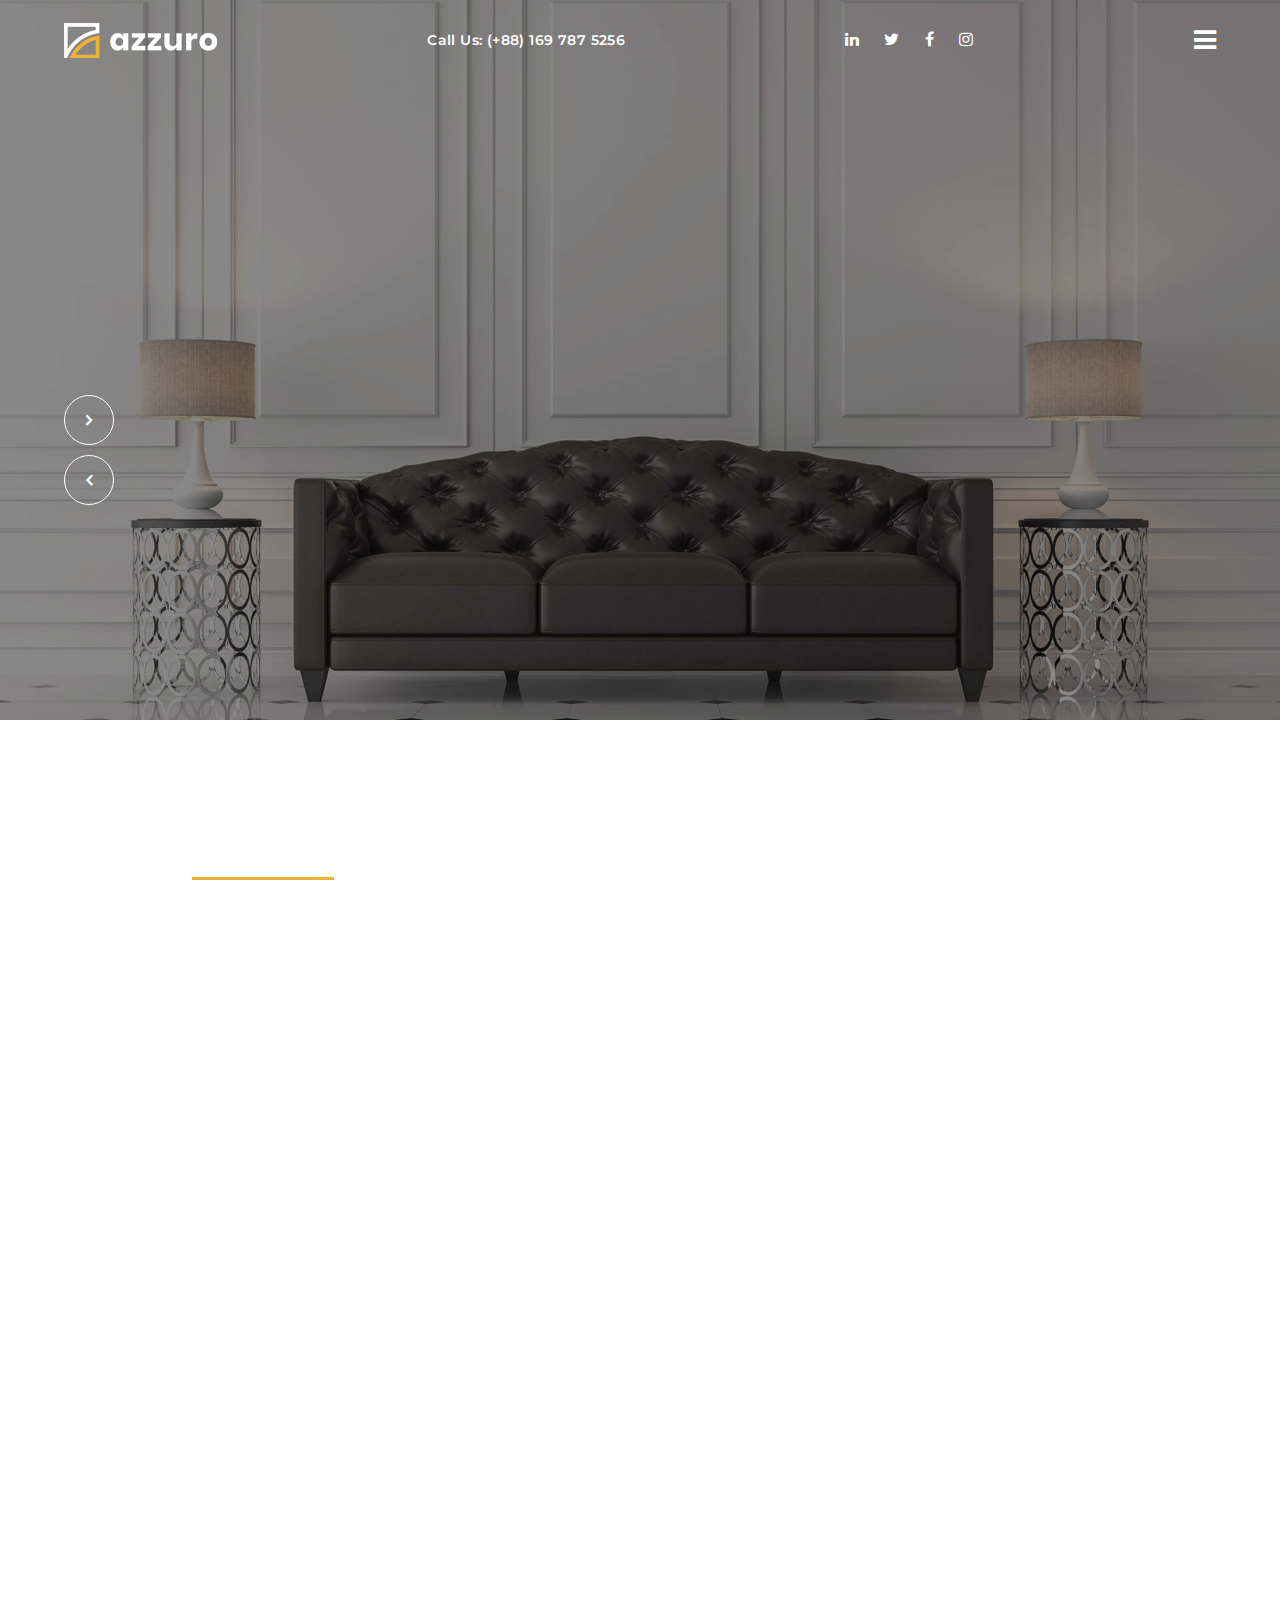
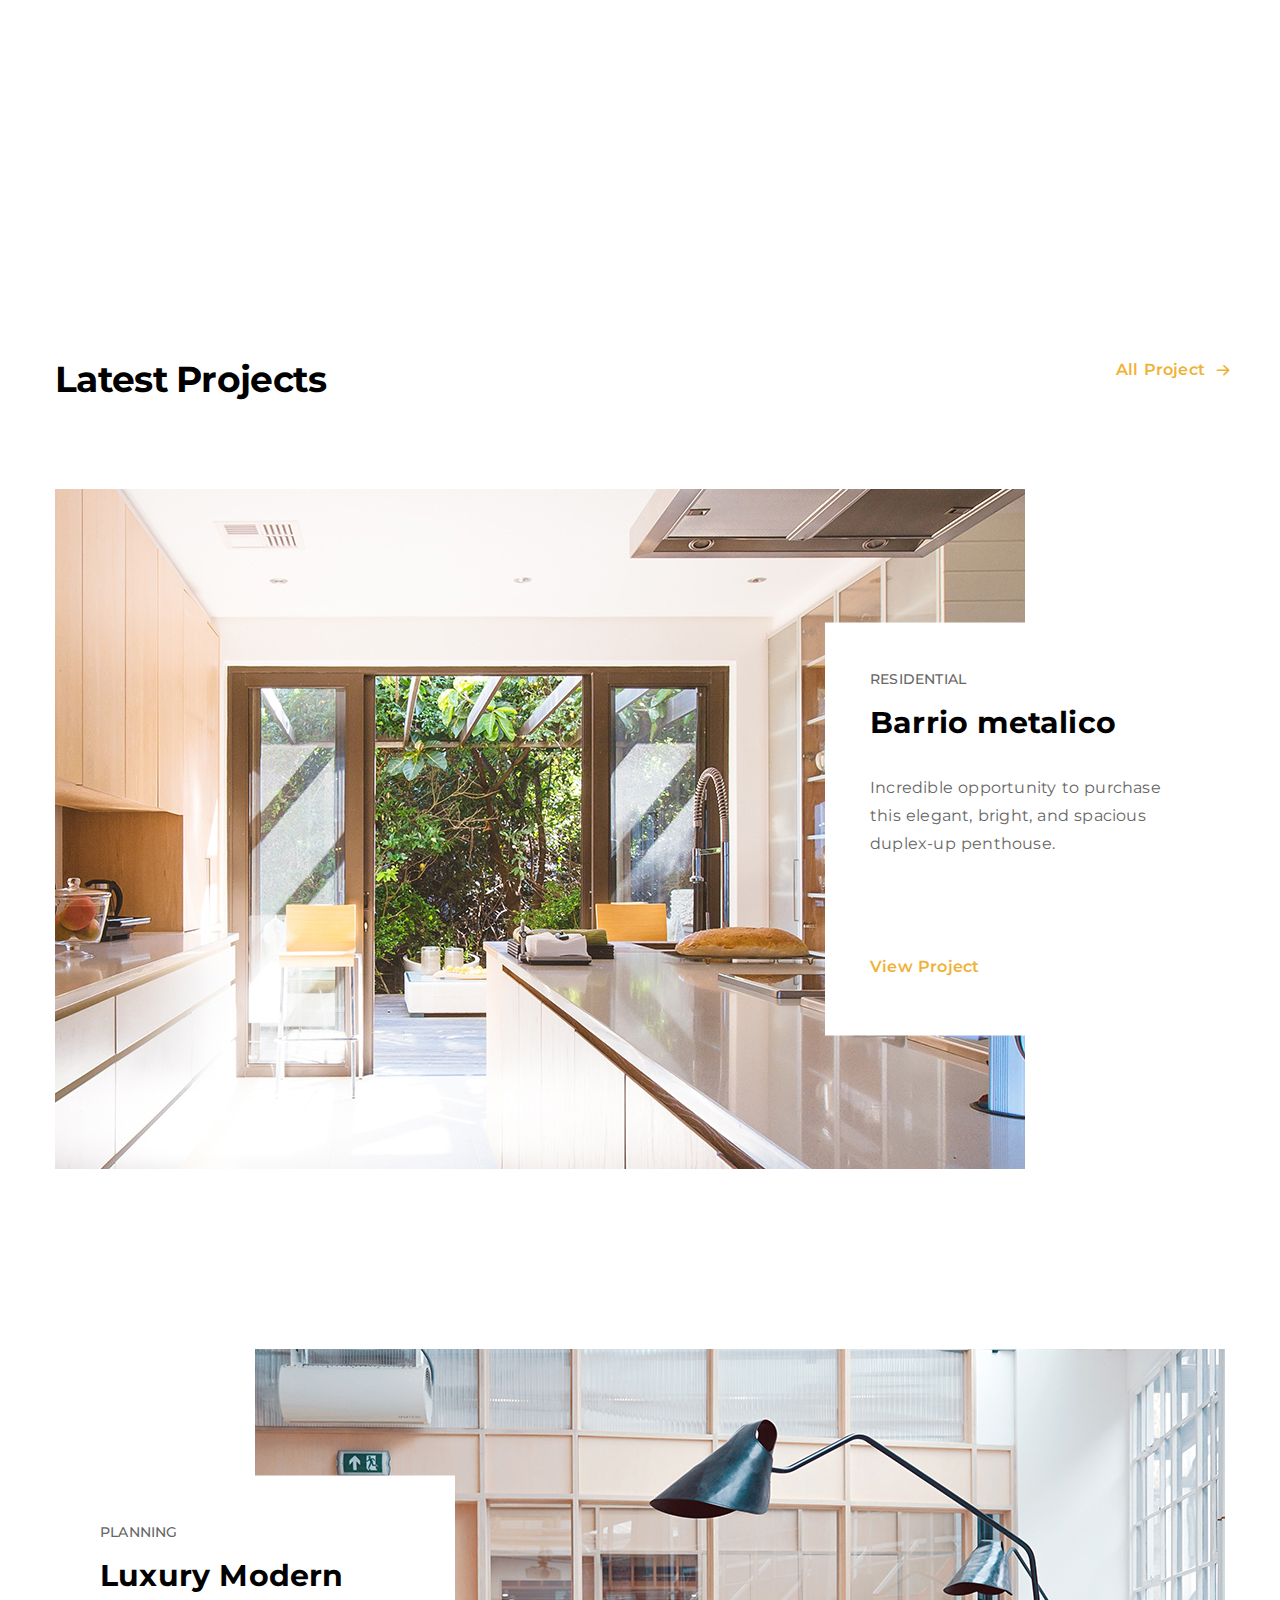
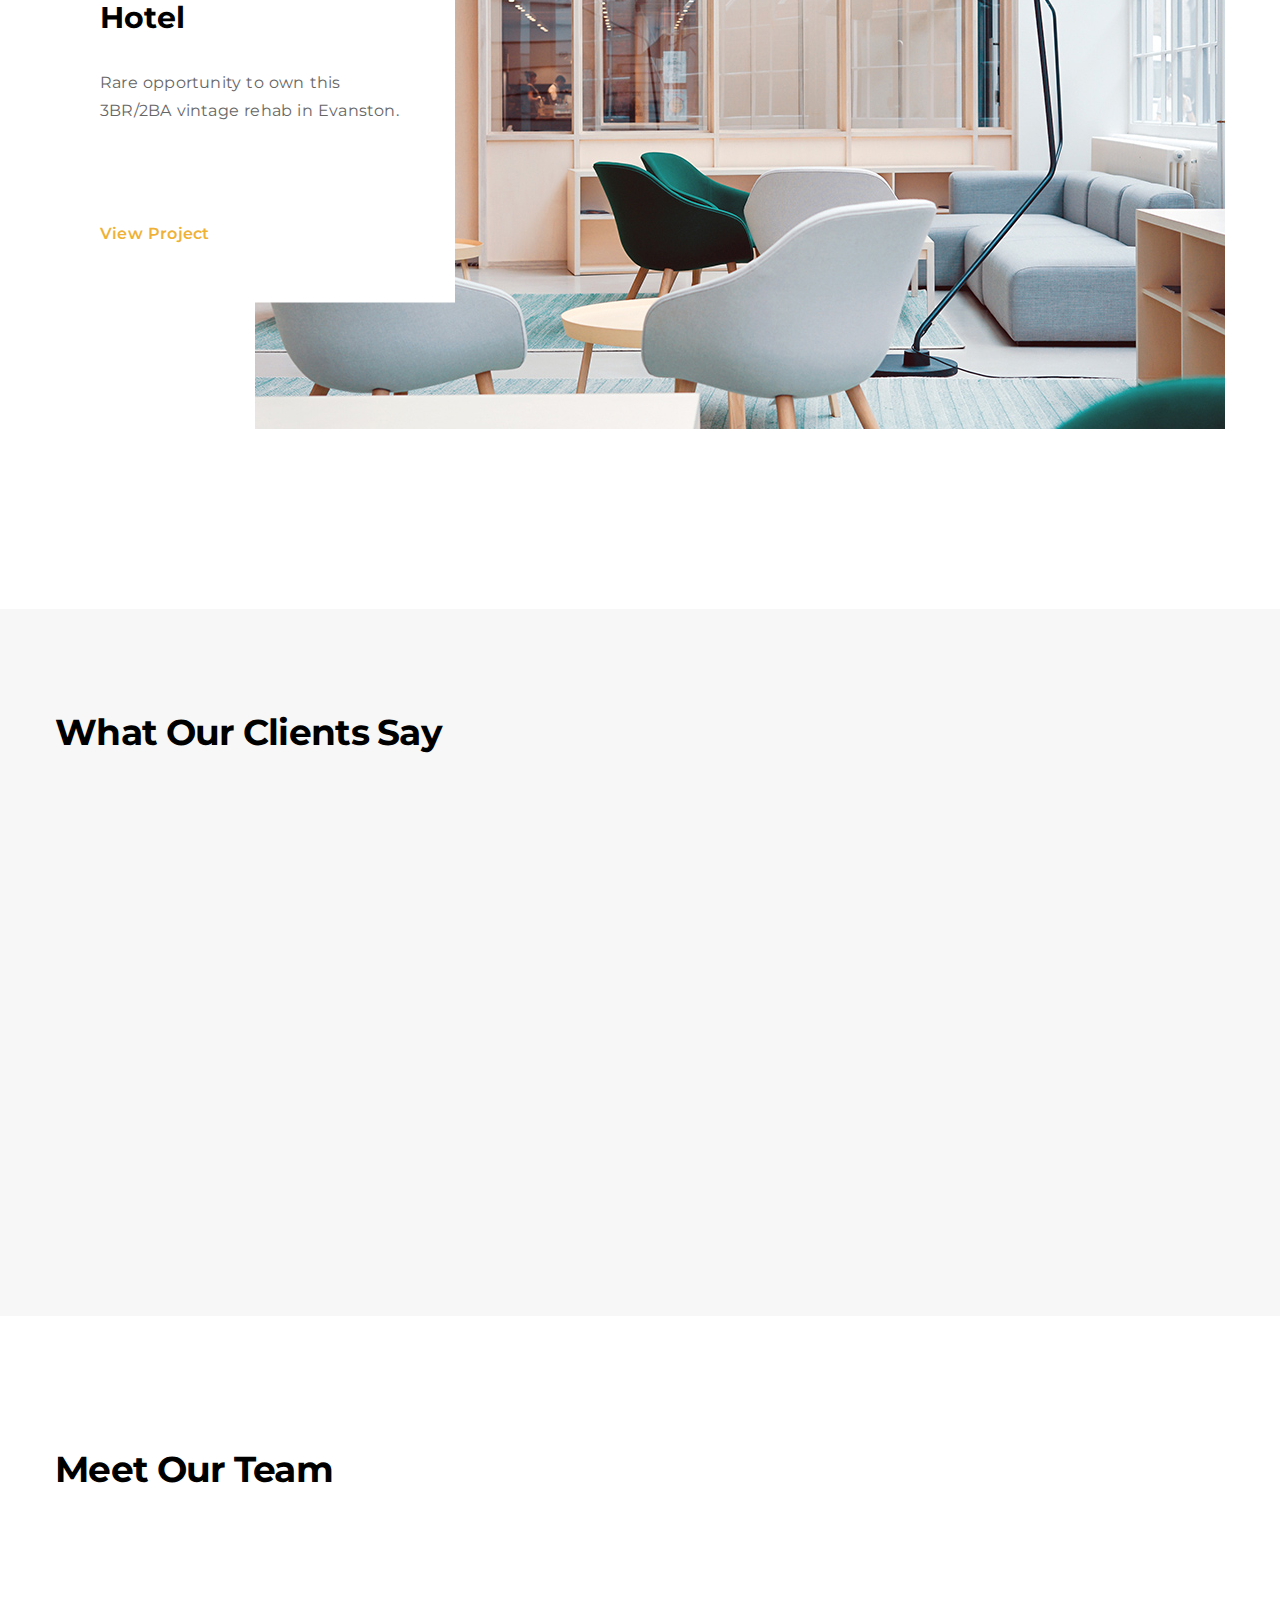
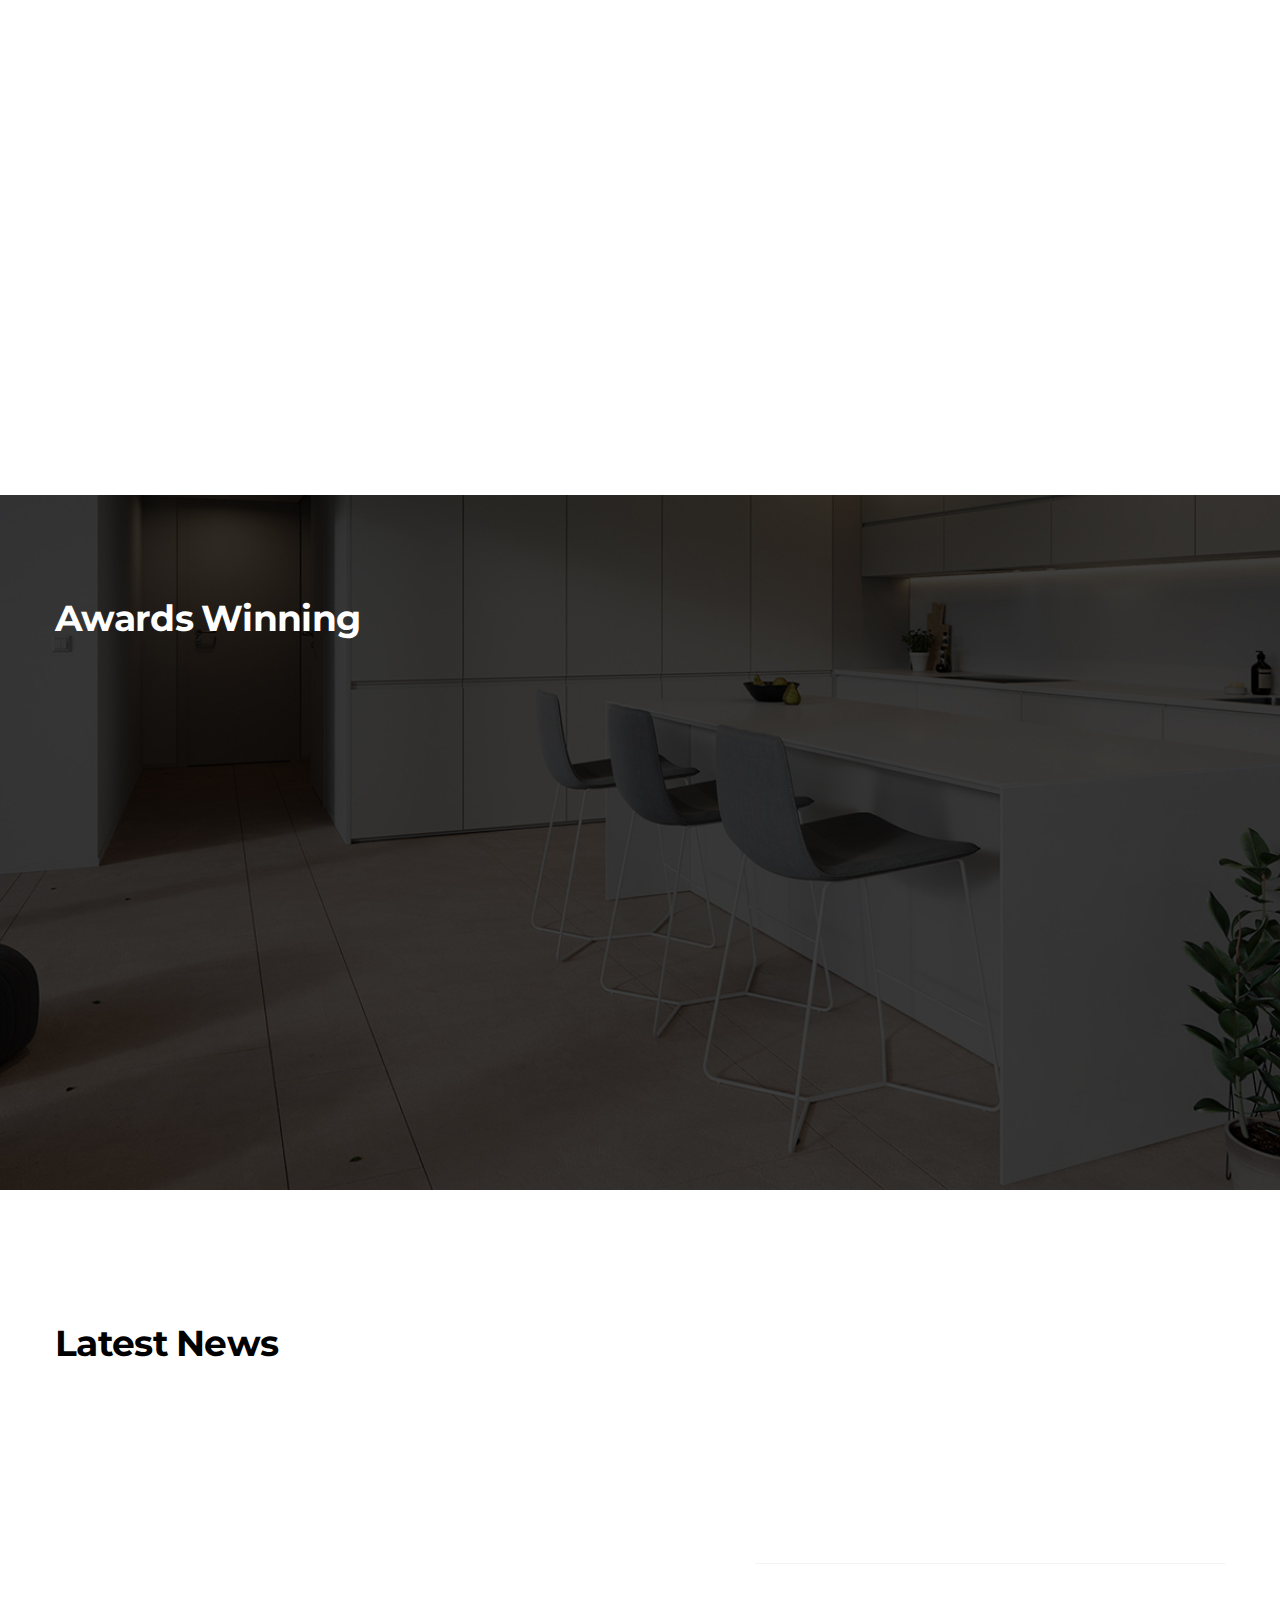
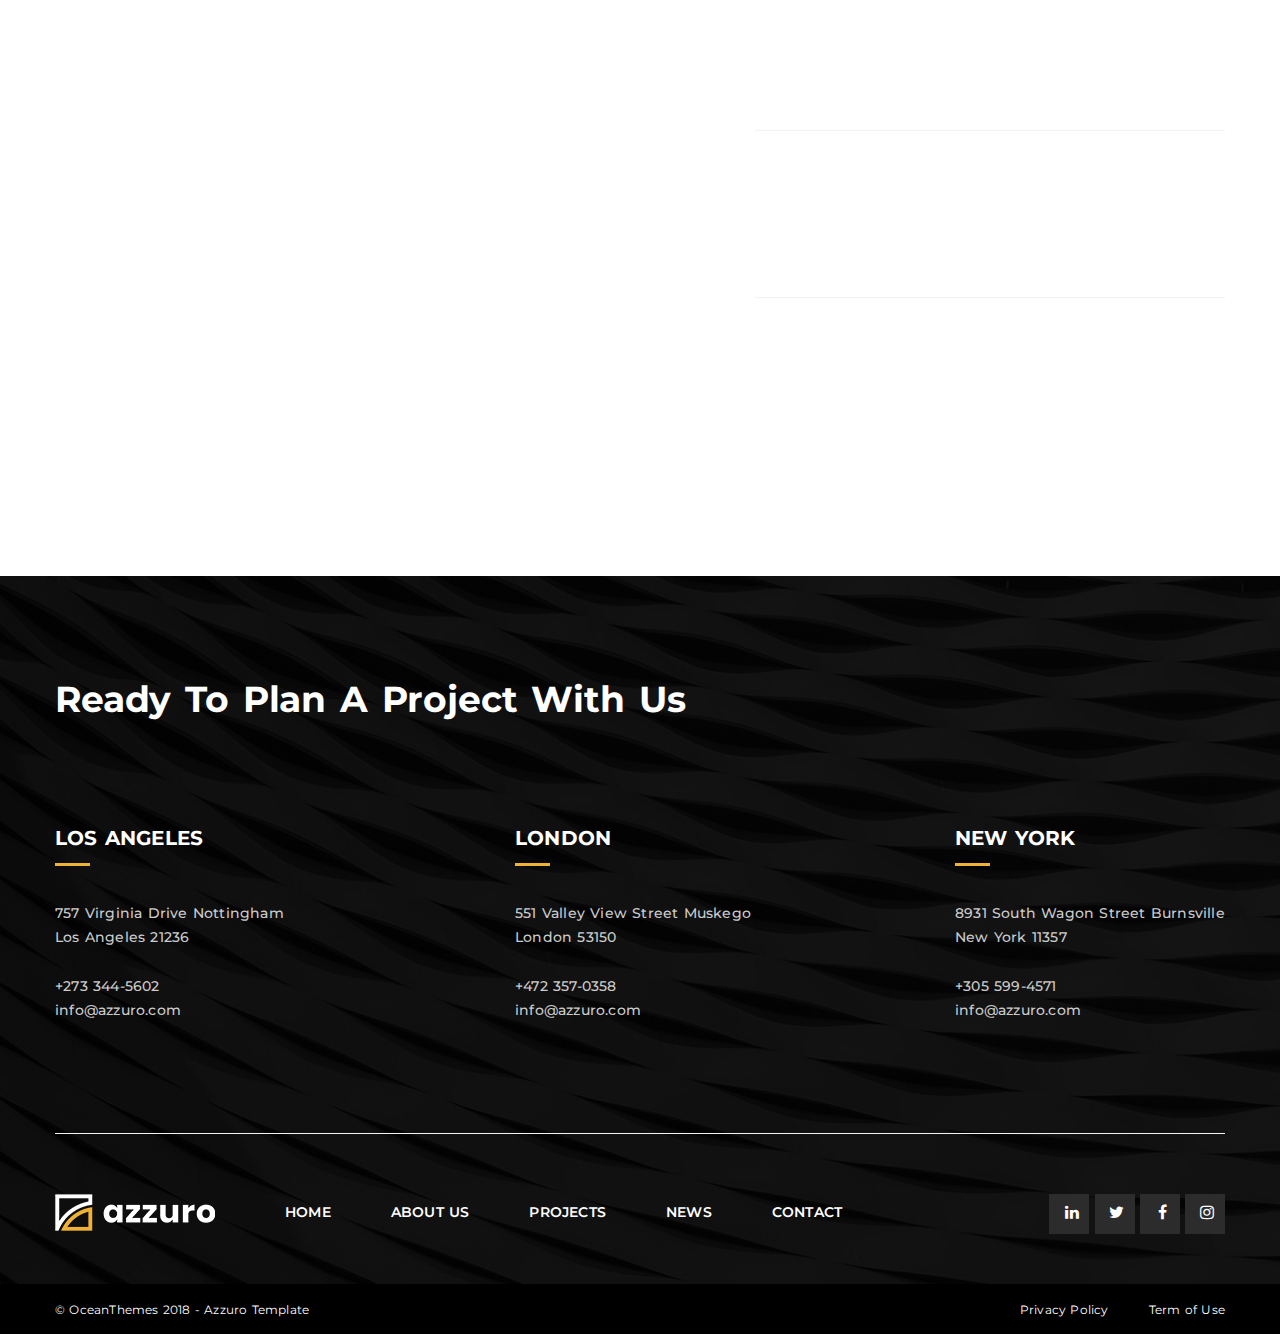
<file: index.html>
<!DOCTYPE html>
<html lang="en">
<head>
    <meta charset="UTF-8">
    <meta name="viewport" content="width=device-width, initial-scale=1.0">
    <title>01_Home_Architect_Multi_Page</title>
    <link rel="stylesheet" href="assets/css/bootstrap.min.css">
    <link rel="stylesheet" href="assets/css/owl.carousel.min.css">
    <link rel="stylesheet" href="assets/css/owl.theme.default.min.css">
    <link rel="stylesheet" href="assets/css/font-awesome.min.css">
    <link rel="stylesheet" href="assets/css/animate.css">
    <link rel="stylesheet" href="assets/css/icon.css">
    <link rel="stylesheet" href="style.css">
</head>
<body>
    <div class="wrapper">

        <!-- header -->
        <div id="header" class="header style-01">
            <div class="header-wrapper">
                <div class="logo">
                    <div class="thumbnail">
                        <a href="https://daohien.github.io/azzuzo1701/index.html">
                            <img src="assets/images/logo.png" alt="hello word check update content">
                        </a>
                    </div>
                </div>
                <div class="phone-number">
                    <span>Call Us: (+88) 169 787 5256</span>
                </div>
                <div class="social">
                    <a href=""><i class="fa fa-linkedin"></i></a>
                    <a href=""><i class="fa fa-twitter"></i></a>
                    <a href=""><i class="fa fa-facebook"></i></a>
                    <a href=""><i class="fa fa-instagram"></i></a> 
                </div>
                <div class="navbar">
                    <i class="fa fa-bars"></i>
                </div>    
                <div class="nav-menu">    
                    <div class="wrap-info">
                        <div class="close">
                            <i class="fa fa-times"></i>
                        </div>    
                        <div class="menu-wrap">
                            <div class="input-search">
                                <input type="text" placeholder="Search Keyword">
                                <button type="submit">
                                    <i class="fa fa-search"></i>
                                </button>
                            </div>                 
                            <div class="list-item">
                                <ul>
                                    <li>
                                        <a href="https://daohien.github.io/azzuzo1701/index.html">Home</a>
                                    </li>
                                    <li>
                                        <a href="https://daohien.github.io/azzuzo1701/about.html">About-us</a>
                                    </li>
                                    <li>
                                        <a href="https://daohien.github.io/azzuzo1701/contact.html">Contact</a>
                                    </li>
                                    <li>
                                        <a href="https://daohien.github.io/azzuzo1701/project.html">Project</a>
                                    </li>
                                    <li>
                                        <a href="https://daohien.github.io/azzuzo1701/blog.html">Blog</a>
                                    </li>
                                </ul>
                            </div>
                            <div class="info">
                                <div class="contact">
                                    <i class="fa fa-envelope-o"></i>
                                    <span>Contact Me</span>
                                </div>
                                <div class="phone">
                                    <span>+88 169 787 5256</span>
                
                                </div>
                                <div class="email">
                                    <span>support@azzuro.com</span>
                                </div>
                                <div class="address">
                                    <span>882 Pheasant St. Latrobe, PA 15650</span>
                                </div>
                            </div>
                            <div class="social">
                                <a href=""><i class="fa fa-linkedin"></i></a>
                                <a href=""><i class="fa fa-twitter"></i></a>
                                <a href=""><i class="fa fa-facebook"></i></a>
                                <a href=""><i class="fa fa-instagram"></i></a> 
                            </div>
                        </div>  
                    </div>
                </div>   
            </div>   
        </div>

        <!-- slider -->
        <div id="slider" class="slider style-01">
            <div class="slides">
                <ul>
                    <li class="slide active">
                        <div class="thumbnail">
                            <img src="assets/images/slider-01.jpg"alt="">
                        </div>
                        <div class="content-wrap">
                            <h4 class="category">
                                <span>Commercial</span>
                            </h4>
                            <h2 class="title">
                                <span> Hangzhou Tower <br> 501 Plaza 1pr 1 commit</span>
                            </h2>
                            <div class="simple-link">
                                <a href="">View Projects check</a>
                            </div>
                        </div>
                    </li>
                    <li class="slide active">
                        <div class="thumbnail">
                            <img src="assets/images/slider-02.jpg" alt="66798">
                        </div>
                        <div class="content-wrap">
                            <h4 class="category">
                                <span>Commercial</span>
                            </h4>
                            <h2 class="title">
                                <span> Hangzhou Tower xxxx <br> 501 Plaza</span>
                            </h2>
                            <div class="simple-link">
                                <a href="">View Projects</a>
                            </div>
                        </div>
                    </li>
                    <li class="slide">
                        <div class="thumbnail">
                            <img src="assets/images/slider-03.jpg" alt="">
                        </div>
                        <div class="content-wrap">
                            <h4 class="category">
                                <span>Commercial</span>
                            </h4>
                            <h2 class="title">
                                <span> Hangzhou Tower <br> 501 Plaza</span>
                            </h2>
                            <div class="simple-link">
                                <a href="">View Projects</a>
                            </div>
                        </div>
                    </li>
                </ul>
            </div>         
            <div class="nav-title">
                <h3 class="title active">
                    <span>Hangzhou Tower<br> 501 Plaza</span>
                </h3>
                <h3 class="title">
                    <span>The New Bund World<br> Trade Centeralico</span>
                </h3>
                <h3 class="title">
                    <span>A Triangular Holidays<br> Houseico</span>
                </h3>
            </div>
            <div class="next-slide">
                <div class="next">
                    <i class="fa fa-angle-right"></i>
                </div>
                <div class="prev">
                    <i class="fa fa-angle-left"></i>
                </div>
            </div>
        </div>
        
        <!-- about-us -->
        <section id="about-us" class="about-us style-01">
            <div class="container">
                <div class="row">
                    <div class="col-xl- 6 col-lg-6 col-md-12">
                        <div class="about-us--wrapper">
                            <div class="wow fadeInLeft" data-wow-duration="2s">
                                <h2 class="title">
                                    Delivering commercial success through inspirational design
                                </h2>
                            </div>
                            <div class="wow fadeInRight" data-wow-duration="1.5s">
                                <div class="desc">
                                    <p>Our long history of family ownership has provided financial reassurance, business continuity and stability. It has also created firm foundations from which to promote British design as we expand territories.</p>
                                </div>   
                            </div>     
                            <div class="wow fadeInLeft" data-wow-duration="1s" data-wow-delay="1s">
                                <a href="" class="simple-link">
                                    About us
                                </a>   
                            </div>
                        </div>
                    </div>
                    <div class="col-xl-6 col-lg-6 col-md-12 no-padding">
                        <div class="wow fadeInRight" data-wow-duration="2s">
                            <div class="thumbnail">
                                <div class="carousel carousel-arrow1">
                                    <div class="owl-carousel owl-theme" id="thumbnail-carousel">
                                        <div class="item">
                                            <div class="single_thumbnail">
                                                <img src="assets/images/delivering.jpg" alt="">
                                            </div>
                                        </div>
                                        <div class="item">
                                            <div class="single_thumbnail">
                                                <img src="assets/images/delivering.jpg" alt="">
                                            </div>
                                        </div>
                                        <div class="item">
                                            <div class="single_thumbnail">
                                                <img src="assets/images/delivering.jpg" alt="">
                                            </div>
                                        </div>
                                    </div>
                                </div>
                            </div>
                        </div>
                    </div>
                </div>
            </div>
        </section>
        
        <!-- service -->
        <section class="service">
            <div class="container">
                <div class="row">
                    <div class="col-lg-4 col-md-6 col-sm-12">
                        <div class="wow fadeInUp" data-wow-duration="1s" data-wow-delay="1s">
                            <div class="icon_box">
                                <div class="thumbnail">
                                    <img src="assets/images/icon_like.png" alt="">
                                </div>
                                <h4 class="title">
                                    Guaranteed Work
                                </h4>
                                <div class="desc">
                                    <p>We believe in the power of inspirational design to deliver commercial success. Our vision is to create the world’s leading commercially creative design team.</p>
                                </div>
                            </div>
                        </div>
                    </div>
                    <div class="col-lg-4 col-md-6 col-sm-12">
                        <div class="wow fadeInUp" data-wow-duration="1s" data-wow-delay="0.5s">
                            <div class="icon_box">
                                <div class="thumbnail">
                                    <img src="assets/images/icon_comment.png" alt="">
                                </div>
                                <h4 class="title">
                                    Interior Expertise
                                </h4>
                                <div class="desc">
                                    <p>Unconstrained by sectoral parameters, building formats, head office agendas or egos, we focus on agile, flexible, and experiential design.</p>
                                </div>
                            </div>
                        </div>
                    </div>
                    <div class="col-lg-4 col-md-6 col-sm-12">
                        <div class="wow fadeInUp" data-wow-duration="1s">
                            <div class="icon_box no-margin">
                                <div class="thumbnail">
                                    <img src="assets/images/icon_star.png" alt="">
                                </div>
                                <h4 class="title">
                                    Free Consulting
                                </h4>
                                <div class="desc">
                                    <p>While we view the world and the built environment from multiple perspectives, our studios and our people are wholly connected and interdepcopy-rightent.</p>
                                </div>
                            </div>
                        </div>
                    </div>
                </div>
            </div>
        </section>
        
        <!-- project -->
        <section id="project" class="project style-01">
            <div class="container">
                <div class="row">
                    <div class="col-lg-12">
                        <div class="project-title">
                            <h2 class="title">
                                Latest Projects
                            </h2>   
                            <a href="" class="simple-link">
                                All project
                            </a>   
                        </div>
                    </div>
                    <div class="col-lg-12">
                        <div class="project-item project-item_left">
                            <div class="thumbnail">
                                <img src="assets/images/birrio.jpg" alt="">
                            </div>
                            <div class="project-item--wrapper">
                                <h6 class="category">residential</h6>
                                <h3 class="title">
                                    Barrio metalico
                                </h3>
                                <div class="desc">
                                    <p>Incredible opportunity to purchase this elegant, bright, and spacious duplex-up penthouse.</p>
                                </div>
                                <a href="" class="simple-link">
                                    View Project
                                </a>  
                            </div>
                        </div>
                    </div>
                    <div class="col-lg-12">
                        <div class="project-item project-item_right">
                            <div class="thumbnail">
                                <img src="assets/images/luxury.jpg" alt="">
                            </div>
                            <div class="project-item--wrapper">
                                <h6 class="category">planning</h6>
                                <h3 class="title">
                                    Luxury Modern
                                    Hotel
                                </h3>
                                <div class="desc">
                                    <p>Rare opportunity to own this 3BR/2BA vintage rehab in Evanston.</p>
                                </div>
                                
                                <a href="" class="simple-link">
                                    View Project
                                </a>
                                
                            </div>
                        </div>
                    </div>
                </div>
            </div>
        </section>
        
        <!-- testimonial -->
        <section id="testimonial" class="testimonial style-01">
            <div class="container">
                <div class="row">
                    <div class="col-lg-12">
                        <div class="testimonial-title">
                            <h2 class="title">
                                What Our Clients Say
                            </h2>
                        </div>
                    </div>
                    <div class="col-lg-12">
                        <div class="wow faInUp" data-wow-duration="2s">
                            <div class="carousel carousel-arrow2">
                                <div class="owl-carousel owl-theme style-01" id="testimonial-carousel">
                                    <div class="item">
                                        <div class="testimonial-wrapper">
                                            <div class="info">
                                                <div class="thumbnail">
                                                    <img src="assets/images/testimonial_01.png" alt="">
                                                </div>
                                                <div class="meta">
                                                    <h5 class="author">
                                                        Faye Hamilton
                                                    </h5>
                                                    <h6 class="position">
                                                        CEO Plusstrip
                                                    </h6>
                                                </div>
                                            </div>
                                            <div class="desc">
                                                <p> “We are looking forward to our project standing shoulder to shoulder with the others on your website, although we do think our flat is the best!”</p>
                                            </div>
                                        </div>
                                    </div>
                                    <div class="item">
                                        <div class="testimonial-wrapper">
                                            <div class="info">
                                                <div class="thumbnail">
                                                    <img src="assets/images/testimonial_02.png" alt="">
                                                </div>
                                                <div class="meta">
                                                    <h5 class="author">
                                                        Jacqueline Guyon
                                                    </h5>
                                                    <h6 class="position">
                                                        CMO Inity
                                                    </h6>
                                                </div>
                                            </div>
                                            <div class="desc">
                                                <p>“For people. Preferably for you – and for all the things you find important in life. Every project we undertake is just as uniqueiinterpretation of your character.”</p>
                                            </div>
                                        </div>
                                    </div>
                                    <div class="item">
                                        <div class="testimonial-wrapper">
                                            <div class="info">
                                                <div class="thumbnail">
                                                    <img src="assets/images/testimonial_01.png" alt="">
                                                </div>
                                                <div class="meta">
                                                    <h5 class="author">
                                                        Faye Hamilton
                                                    </h5>
                                                    <h6 class="position">
                                                        CEO Plusstrip
                                                    </h6>
                                                </div>
                                            </div>
                                            <div class="desc">
                                                <p> “We are looking forward to our project standing shoulder to shoulder with the others on your website, although we do think our flat is the best!”</p>
                                            </div>
                                        </div>
                                    </div>
                                    <div class="item">
                                        <div class="testimonial-wrapper">
                                            <div class="info">
                                                <div class="thumbnail">
                                                    <img src="assets/images/testimonial_02.png" alt="">
                                                </div>
                                                <div class="meta">
                                                    <h5 class="author">
                                                        Jacqueline Guyon
                                                    </h5>
                                                    <h6 class="position">
                                                        CMO Inity
                                                    </h6>
                                                </div>
                                            </div>
                                            <div class="desc">
                                                <p>“For people. Preferably for you – and for all the things you find important in life. Every project we undertake is just as uniqueiinterpretation of your character.”</p>
                                            </div>
                                        </div>
                                    </div>
                                    <div class="item">
                                        <div class="testimonial-wrapper">
                                            <div class="info">
                                                <div class="thumbnail">
                                                    <img src="assets/images/testimonial_01.png" alt="">
                                                </div>
                                                <div class="meta">
                                                    <h5 class="author">
                                                        Faye Hamilton
                                                    </h5>
                                                    <h6 class="position">
                                                        CEO Plusstrip
                                                    </h6>
                                                </div>
                                            </div>
                                            <div class="desc">
                                                <p> “We are looking forward to our project standing shoulder to shoulder with the others on your website, although we do think our flat is the best!”</p>
                                            </div>
                                        </div>
                                    </div>
                                    <div class="item">
                                        <div class="testimonial-wrapper">
                                            <div class="info">
                                                <div class="thumbnail">
                                                    <img src="assets/images/testimonial_02.png" alt="">
                                                </div>
                                                <div class="meta">
                                                    <h5 class="author">
                                                        Jacqueline Guyon
                                                    </h5>
                                                    <h6 class="position">
                                                        CMO Inity
                                                    </h6>
                                                </div>
                                            </div>
                                            <div class="desc">
                                                <p>“For people. Preferably for you – and for all the things you find important in life. Every project we undertake is just as uniqueiinterpretation of your character.”</p>
                                            </div>
                                        </div>
                                    </div>
                                </div>
                            </div>
                        </div>
                    </div>  
                </div>
            </div>
        </section>
        
        <!-- team -->
        <section class="team">
            <div class="container">
                <div class="row">
                    <div class="col-lg-12">
                        <div class="team-title">
                            <h2 class="title">
                                Meet Our Team
                            </h2>
                        </div>
                    </div>
                    <div class="col-lg-12">
                        <div class="wow fadeInUp" data-wow-duration="1s">
                            <div class="carousel carousel-arrow3">
                                <div class="owl-carousel owl-theme" id="team-carousel">
                                    <div class="item">
                                        <div class="team-wrapper">
                                            <div class="thumbnail">
                                                <img src="assets/images/member_01.jpg" alt="">
                                            </div>
                                            <div class="meta">
                                                <h5 class="author">
                                                    Jeffry Christiansen
                                                </h5>
                                                <h6 class="position">
                                                    CEO & Founder
                                                </h6>
                                            </div>
                                            <div class="social">
                                                <a href=""><i class="fa fa-linkedin"></i></a>
                                                <a href=""><i class="fa fa-twitter"></i></a>
                                                <a href=""><i class="fa fa-facebook"></i></a>
                                                <a href=""><i class="fa fa-google-plus"></i></a> 
                                            </div>
                                        </div>
                                    </div>
                                    <div class="item">
                                        <div class="team-wrapper">
                                            <div class="thumbnail">
                                                <img src="assets/images/member_02.jpg" alt="">
                                            </div>
                                            <div class="meta">
                                                <h5 class="author">
                                                    Shemar Sanford
                                                </h5>
                                                <h6 class="position">
                                                    Architect
                                                </h6>
                                            </div>
                                            <div class="social">
                                                <a href=""><i class="fa fa-linkedin"></i></a>
                                                <a href=""><i class="fa fa-twitter"></i></a>
                                                <a href=""><i class="fa fa-facebook"></i></a>
                                                <a href=""><i class="fa fa-google-plus"></i></a> 
                                            </div>
                                        </div>
                                    </div>
                                    <div class="item">
                                        <div class="team-wrapper">
                                            <div class="thumbnail">
                                                <img src="assets/images/member_03.jpg" alt="">
                                            </div>
                                            <div class="meta">
                                                <h5 class="author">
                                                    Clemmie Feest
                                                </h5>
                                                <h6 class="position">
                                                    Engineer
                                                </h6>
                                            </div>
                                            <div class="social">
                                                <a href=""><i class="fa fa-linkedin"></i></a>
                                                <a href=""><i class="fa fa-twitter"></i></a>
                                                <a href=""><i class="fa fa-facebook"></i></a>
                                                <a href=""><i class="fa fa-google-plus"></i></a> 
                                            </div>
                                        </div>
                                    </div>
                                    <div class="item">
                                        <div class="team-wrapper">
                                            <div class="thumbnail">
                                                <img src="assets/images/member_04.jpg" alt="">
                                            </div>
                                            <div class="meta">
                                                <h5 class="author">
                                                    Destinee Erdman
                                                </h5>
                                                <h6 class="position">
                                                    Engineer
                                                </h6>
                                            </div>
                                            <div class="social">
                                                <a href=""><i class="fa fa-linkedin"></i></a>
                                                <a href=""><i class="fa fa-twitter"></i></a>
                                                <a href=""><i class="fa fa-facebook"></i></a>
                                                <a href=""><i class="fa fa-google-plus"></i></a> 
                                            </div>
                                        </div>
                                    </div>
                                    <div class="item">
                                        <div class="team-wrapper">
                                            <div class="thumbnail">
                                                <img src="assets/images/member_01.jpg" alt="">
                                            </div>
                                            <div class="meta">
                                                <h5 class="author">
                                                    Jeffry Christiansen
                                                </h5>
                                                <h6 class="position">
                                                    CEO & Founder
                                                </h6>
                                            </div>
                                            <div class="social">
                                                <a href=""><i class="fa fa-linkedin"></i></a>
                                                <a href=""><i class="fa fa-twitter"></i></a>
                                                <a href=""><i class="fa fa-facebook"></i></a>
                                                <a href=""><i class="fa fa-google-plus"></i></a> 
                                            </div>
                                        </div>
                                    </div>
                                    <div class="item">
                                        <div class="team-wrapper">
                                            <div class="thumbnail">
                                                <img src="assets/images/member_02.jpg" alt="">
                                            </div>
                                            <div class="meta">
                                                <h5 class="author">
                                                    Shemar Sanford
                                                </h5>
                                                <h6 class="position">
                                                    Architect
                                                </h6>
                                            </div>
                                            <div class="social">
                                                <a href=""><i class="fa fa-linkedin"></i></a>
                                                <a href=""><i class="fa fa-twitter"></i></a>
                                                <a href=""><i class="fa fa-facebook"></i></a>
                                                <a href=""><i class="fa fa-google-plus"></i></a> 
                                            </div>
                                        </div>
                                    </div>
                                    <div class="item">
                                        <div class="team-wrapper">
                                            <div class="thumbnail">
                                                <img src="assets/images/member_03.jpg" alt="">
                                            </div>
                                            <div class="meta">
                                                <h5 class="author">
                                                    Clemmie Feest
                                                </h5>
                                                <h6 class="position">
                                                    Engineer
                                                </h6>
                                            </div>
                                            <div class="social">
                                                <a href=""><i class="fa fa-linkedin"></i></a>
                                                <a href=""><i class="fa fa-twitter"></i></a>
                                                <a href=""><i class="fa fa-facebook"></i></a>
                                                <a href=""><i class="fa fa-google-plus"></i></a> 
                                            </div>
                                        </div>
                                    </div>
                                    <div class="item">
                                        <div class="team-wrapper">
                                            <div class="thumbnail">
                                                <img src="assets/images/member_04.jpg" alt="">
                                            </div>
                                            <div class="meta">
                                                <h5 class="author">
                                                    Destinee Erdman
                                                </h5>
                                                <h6 class="position">
                                                    Engineer
                                                </h6>
                                            </div>
                                            <div class="social">
                                                <a href=""><i class="fa fa-linkedin"></i></a>
                                                <a href=""><i class="fa fa-twitter"></i></a>
                                                <a href=""><i class="fa fa-facebook"></i></a>
                                                <a href=""><i class="fa fa-google-plus"></i></a> 
                                            </div>
                                        </div>
                                    </div>
                                </div>
                            </div>
                        </div>
                    </div>
                </div>
            </div>
        </section>
        
        <!-- winning -->
        <section id="winning" class="winning style-01">
            <div class="container">
                <div class="row">
                    <div class="col-lg-12 col-md-12 col-sm-12">
                        <h2 class="winning-title">
                            Awards Winning
                        </h2>
                    </div>
                    <div class="col-xl-5 col-lg-4 col-sm-12">
                        <div class="wow fadeInRight">
                            <div class="award">
                                <img src="assets/images/award.png" alt="">
                            </div>
                        </div>
                    </div>
                    <div class="col-xl-4 col-lg-4 col-md-6 col-sm-6">
                        <div class="wow fadeInDown">
                            <div class="winning-list">
                                <ul>
                                    <li>
                                        <h5>BET Architecture Awards 2018</h5>
                                        <h5 class="desc">
                                            <p>First Place</p>
                                        </h5>
                                    </li>
                                    <li>
                                        <h5>AIA Academy of Architecture</h5>
                                        <h5 class="desc">
                                            <p>Second Place</p>
                                        </h5>
                                    </li>
                                    <li>
                                        <h5>CoreNet Global NYC</h5>
                                        <h5 class="desc">
                                            <p>Nominee Project</p>
                                        </h5>
                                    </li>
                                    <li>
                                        <h5>International Interior Design</h5>
                                        <h5 class="desc">
                                            <p>Greatest Project</p>
                                        </h5>
                                    </li>
                                </ul>
                            </div>
                        </div>
                    </div>
                    <div class="col-xl-3 col-lg-4 col-md-6 col-sm-6">
                        <div class="wow fadeInLeft">
                        <div class="winning-list">
                            <ul>
                                <li>
                                    <h5>BET Architecture Awards 2018</h5>
                                    <h5 class="desc">
                                        <p>First Place</p>
                                    </h5>
                                </li>
                                <li>
                                    <h5>AIA Academy of Architecture</h5>
                                    <h5 class="desc">
                                        <p>Second Place</p>
                                    </h5>
                                </li>
                                <li>
                                    <h5>CoreNet Global NYC</h5>
                                    <h5 class="desc">
                                        <p>Nominee Project</p>
                                    </h5>
                                </li>
                                <li>
                                    <h5>International Interior Design</h5>
                                    <h5 class="desc">
                                        <p>Greatest Project</p>
                                    </h5>
                                </li>
                            </ul>
                        </div>
                        </div>
                    </div>
                </div>
            </div>
        </section>
        
        <!-- blog -->
        <section id="blog" class="blog style-01">
            <div class="container">
                <div class="row">
                    <div class="col-lg-12">
                        <div class="blog-title">
                            <h2 class="title">
                                Latest News
                            </h2>
                        </div>
                    </div>
                    <div class="col-lg-6">
                        <div class="owl-carousel owl-theme" id="blog-carousel">
                            <div class="item">
                                <article>
                                    <div class="thumbnail wow fadeInLeft">
                                        <img src="assets/images/post_01.jpg" alt="">
                                    </div>
                                    <div class="wow fadeInRight" data-wow-duration="1s">
                                        <a href="">
                                            <h3 class="title">
                                                Built and future designs recognised at global RLI awards
                                            </h3>
                                        </a>
                                        
                                        <h6 class="category">
                                            30 Aug 2018<span> / </span> Commercial
                                        </h6>
                                        
                                        <div class="desc">
                                            <p>Bringing innovation to physical experiences, we has been shortlisted for the 'Best Offline Experience' at the Archiboo Awards...</p>
                                        </div>
                                    </div>
                                </article>
                            </div>
                            <div class="item">
                                <article>
                                    <div class="thumbnail wow fadeInLeft">
                                        <img src="assets/images/post_01.jpg" alt="">
                                    </div>
                                    <div class="wow fadeInRight" data-wow-duration="1s">
                                        <a href="">
                                            <h3 class="title">
                                                Built and future designs recognised at global RLI awards
                                            </h3>
                                        </a>
                                        
                                        <h6 class="category">
                                            30 Aug 2018<span> / </span> Commercial
                                        </h6>
                                        
                                        <div class="desc">
                                            <p>Bringing innovation to physical experiences, we has been shortlisted for the 'Best Offline Experience' at the Archiboo Awards...</p>
                                        </div>
                                    </div>
                                </article>
                            </div>
                            <div class="item">
                                <article>
                                    <div class="thumbnail wow fadeInLeft">
                                        <img src="assets/images/post_01.jpg" alt="">
                                    </div>
                                    <div class="wow fadeInRight" data-wow-duration="1s">
                                        <a href="">
                                            <h3 class="title">
                                                Built and future designs recognised at global RLI awards
                                            </h3>
                                        </a>
                                        
                                        <h6 class="category">
                                            30 Aug 2018<span> / </span> Commercial
                                        </h6>
                                        
                                        <div class="desc">
                                            <p>Bringing innovation to physical experiences, we has been shortlisted for the 'Best Offline Experience' at the Archiboo Awards...</p>
                                        </div>
                                    </div>
                                </article>
                            </div>
                            <div class="item">
                                <article>
                                    <div class="thumbnail wow fadeInLeft">
                                        <img src="assets/images/post_01.jpg" alt="">
                                    </div>
                                    <div class="wow fadeInRight" data-wow-duration="1s">
                                        <a href="">
                                            <h3 class="title">
                                                Built and future designs recognised at global RLI awards
                                            </h3>
                                        </a>
                                        
                                        <h6 class="category">
                                            30 Aug 2018<span> / </span> Commercial
                                        </h6>
                                        
                                        <div class="desc">
                                            <p>Bringing innovation to physical experiences, we has been shortlisted for the 'Best Offline Experience' at the Archiboo Awards...</p>
                                        </div>
                                    </div>
                                </article>
                            </div>
                            
                        </div>
                    </div>
                    <div class="col-lg-6">    
                        <aside>
                            <div class="news-list">
                                <div class="new-item">
                                    <div class="wow fadeInRight" data-wow-duration="1s" data-wow-delay="0.3s">
                                        <div class="new-item--wrapper">
                                            <a href="">
                                                <h3 class="title">
                                                    Five facts to celebrate the official opening of T4 Changi Airport
                                                </h3>
                                            </a>    
                                            <h6 class="category">
                                                28 Aug 2018<span> / </span> Commercial
                                            </h6>
                                        </div>
                                    </div>
                                </div>
                                <div class="new-item">
                                    <div class="wow fadeInRight" data-wow-duration="1s" data-wow-delay="0.3s">
                                        <div class="new-item--wrapper">
                                            <a href="">
                                                <h3 class="title">
                                                    Deliver new retail scheme for Greenland Group
                                                </h3>
                                            </a>
                                            <h6 class="category">
                                                26 Aug 2018<span> / </span> Commercial
                                            </h6>
                                        </div>
                                    </div>
                                </div>    
                                <div class="new-item">
                                    <div class="wow fadeInRight" data-wow-duration="1s" data-wow-delay="0.3s">
                                        <div class="new-item--wrapper">
                                            <a href="">
                                                <h3 class="title">
                                                    Where cutting-edge products meet the latest design trcopy-rights
                                                </h3>
                                            </a>  
                                            <h6 class="category">
                                                24 Aug 2018<span> / </span> Commercial
                                            </h6>   
                                        </div>
                                    </div>
                                </div>
                                <div class="new-item">
                                    <div class="wow fadeInRight" data-wow-duration="1s" data-wow-delay="0.3s">
                                        <div class="new-item--wrapper">
                                            <a href="">
                                                <h3 class="title">
                                                    Grimshaw designs tiny homes for Australian charity
                                                </h3>
                                            </a>
                                            <h6 class="category">
                                                22 Aug 2018<span> / </span> Commercial
                                            </h6>      
                                        </div> 
                                    </div>
                                </div>
                            </div>
                        </aside>  
                    </div>
                </div>
            </div>
        </section>
        
        <!-- footer -->
        <footer>
            <div class="container">
                <div class="row">
                    <div class="col-lg-12 col-md-12">
                        <div class="footer-title">
                            <h2 class="title">
                                Ready To Plan A Project With Us
                            </h2>
                        </div>
                    </div>
                    <div class="col-lg-4 col-md-4 col-sm-12">   
                            <div class="info-address">
                                <h3 class="title">
                                    Los Angeles
                                </h3>
                                <h6 class="address">
                                    757 Virginia Drive Nottingham<br> Los Angeles 21236
                                </h6>
                                <h6 class="phone">
                                    +273 344-5602<br> info@azzuro.com
                                </h6>
                            </div>         
                    </div>
                    <div class="col-lg-4  col-md-4 col-sm-12">        
                            <div class="info-address info-address_col2">
                                <h3 class="title">
                                    London
                                </h3>
                                <h6 class="address">
                                    551 Valley View Street Muskego<br> London 53150
                                </h6>
                                <h6 class="phone">
                                    +472 357-0358<br> info@azzuro.com
                                </h6>
                            </div>                    
                    </div>
                    <div class="col-lg-4  col-md-4 col-sm-12">
                        <div class="info-address info-address_col3">
                            <h3 class="title">
                                new york
                            </h3>
                            <h6 class="address">
                                8931 South Wagon Street Burnsville<br> New York 11357
                            </h6>
                            <h6 class="phone">
                                +305 599-4571<br> info@azzuro.com
                            </h6>
                        </div>             
                    </div>
                </div>
                <div class="footer-navigation">
                    <div class="logo">
                        <img src="assets/images/footer_logo.png" alt="">
                    </div>
                    <div class="menu">
                        <ul>
                            <li>
                                <a href="#home">Home</a>
                            </li>
                            <li>
                                <a href="#about-us">About us</a>
                            </li>
                            <li>
                                <a href="#project">projects</a>
                            </li>
                            <li>
                                <a href="#news">news</a>
                            </li>
                            <li>
                                <a href="">contact</a>
                            </li>
                        </ul>
                    </div>
                    <div class="social">
                        <a href=""><i class="fa fa-linkedin"></i></a>
                        <a href=""><i class="fa fa-twitter"></i></a>
                        <a href=""><i class="fa fa-facebook"></i></a>
                        <a href=""><i class="fa fa-instagram"></i></a> 
                    </div>
                </div>
            </div>
        </footer>
        
        <!-- footer-copy-right -->
        <section class="copy-right">
            <div class="container">
                <div class="row">
                    <div class="col-lg-6 col-md-6">
                        <div class="copy-right_left">
                            <span>© OceanThemes 2018 - Azzuro Template</span>
                        </div>
                    </div>
                    <div class="col-lg-6 col-md-6">
                        <div class="copy-right_right">
                            <a href="">
                                <span>Privacy Policy</span>
                            </a>
                            <a href="">
                                <span>Term of Use</span>
                            </a>
                        </div>
                    </div>
                </div>
            </div>
        </section>
    </div>

    <script src="assets/js/jquery-3.5.1.min.js"></script>
    <script src="assets/js/bootstrap.min.js"></script>
    <script src="assets/js/wow.min.js"></script>
    <script src="assets/js/owl.carousel.min.js"></script>
    <script src="assets/js/main.js"></script>
</body>
</html>
</file>
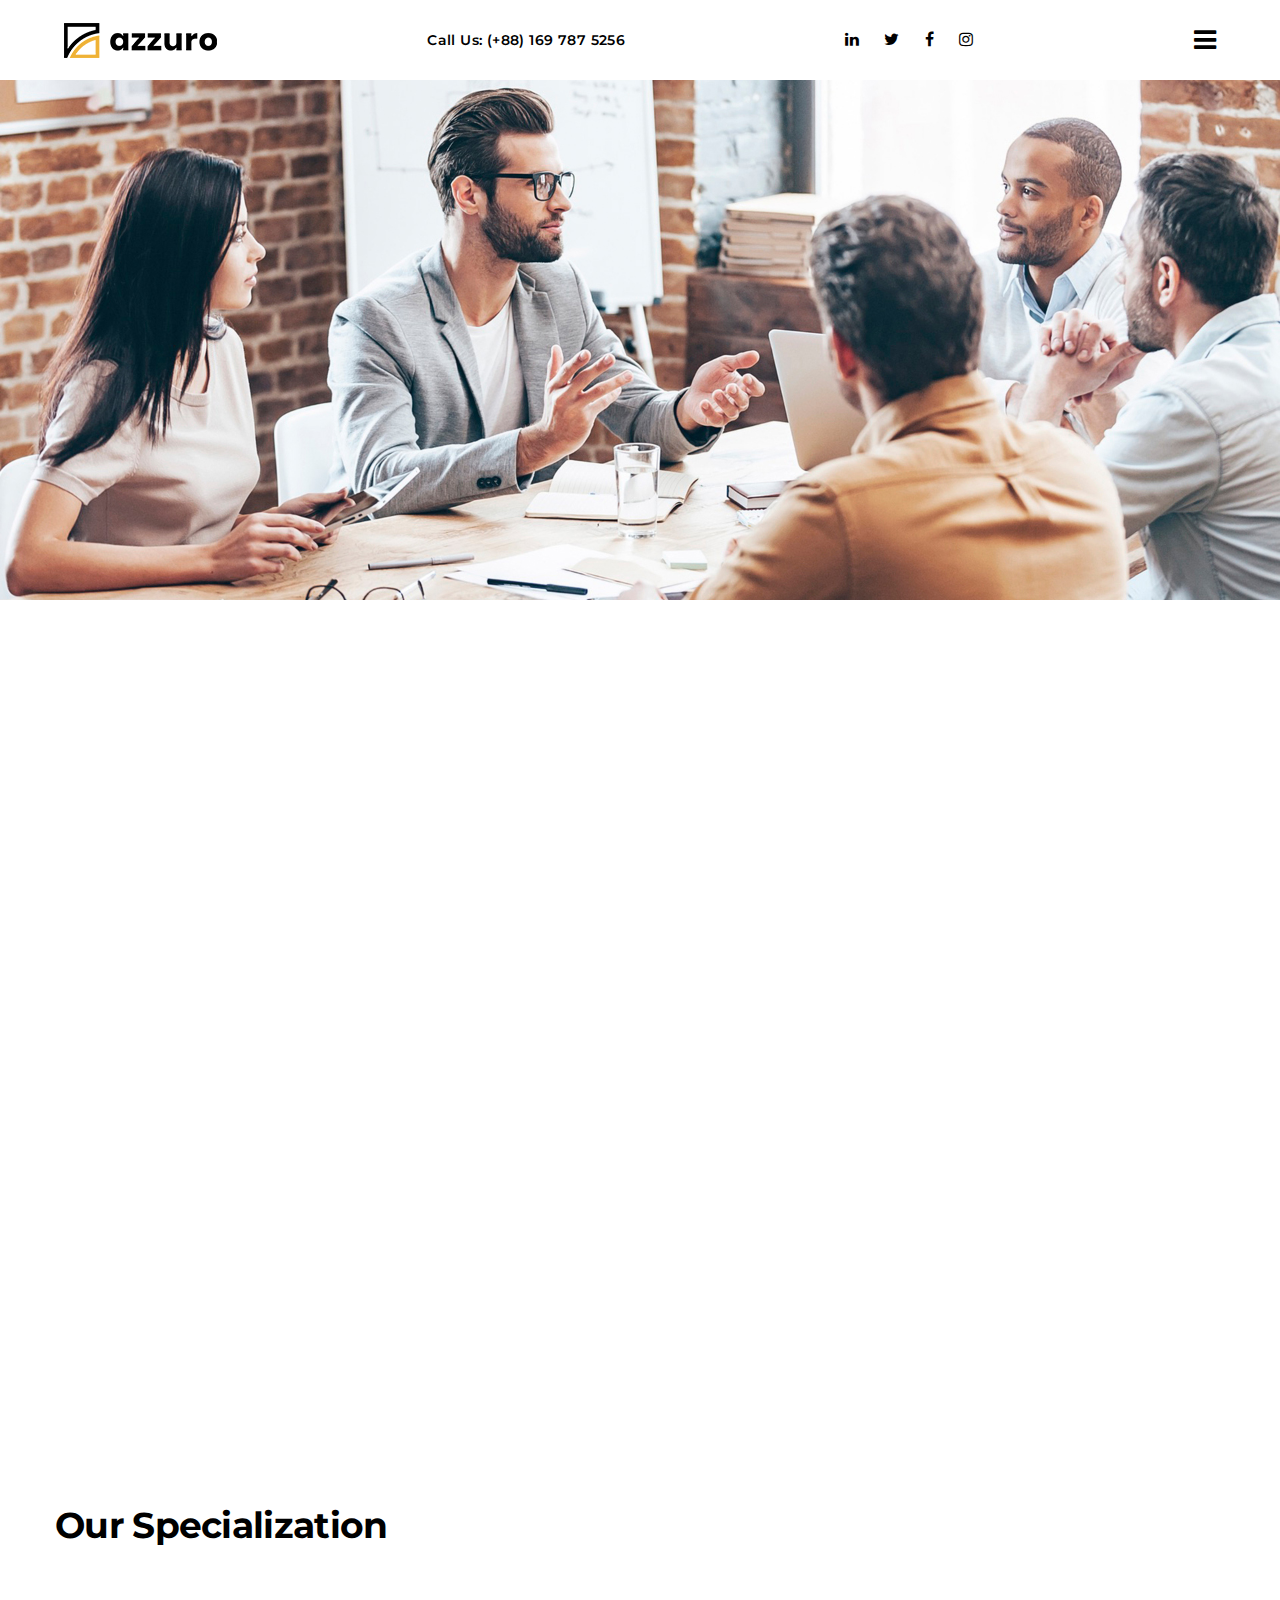
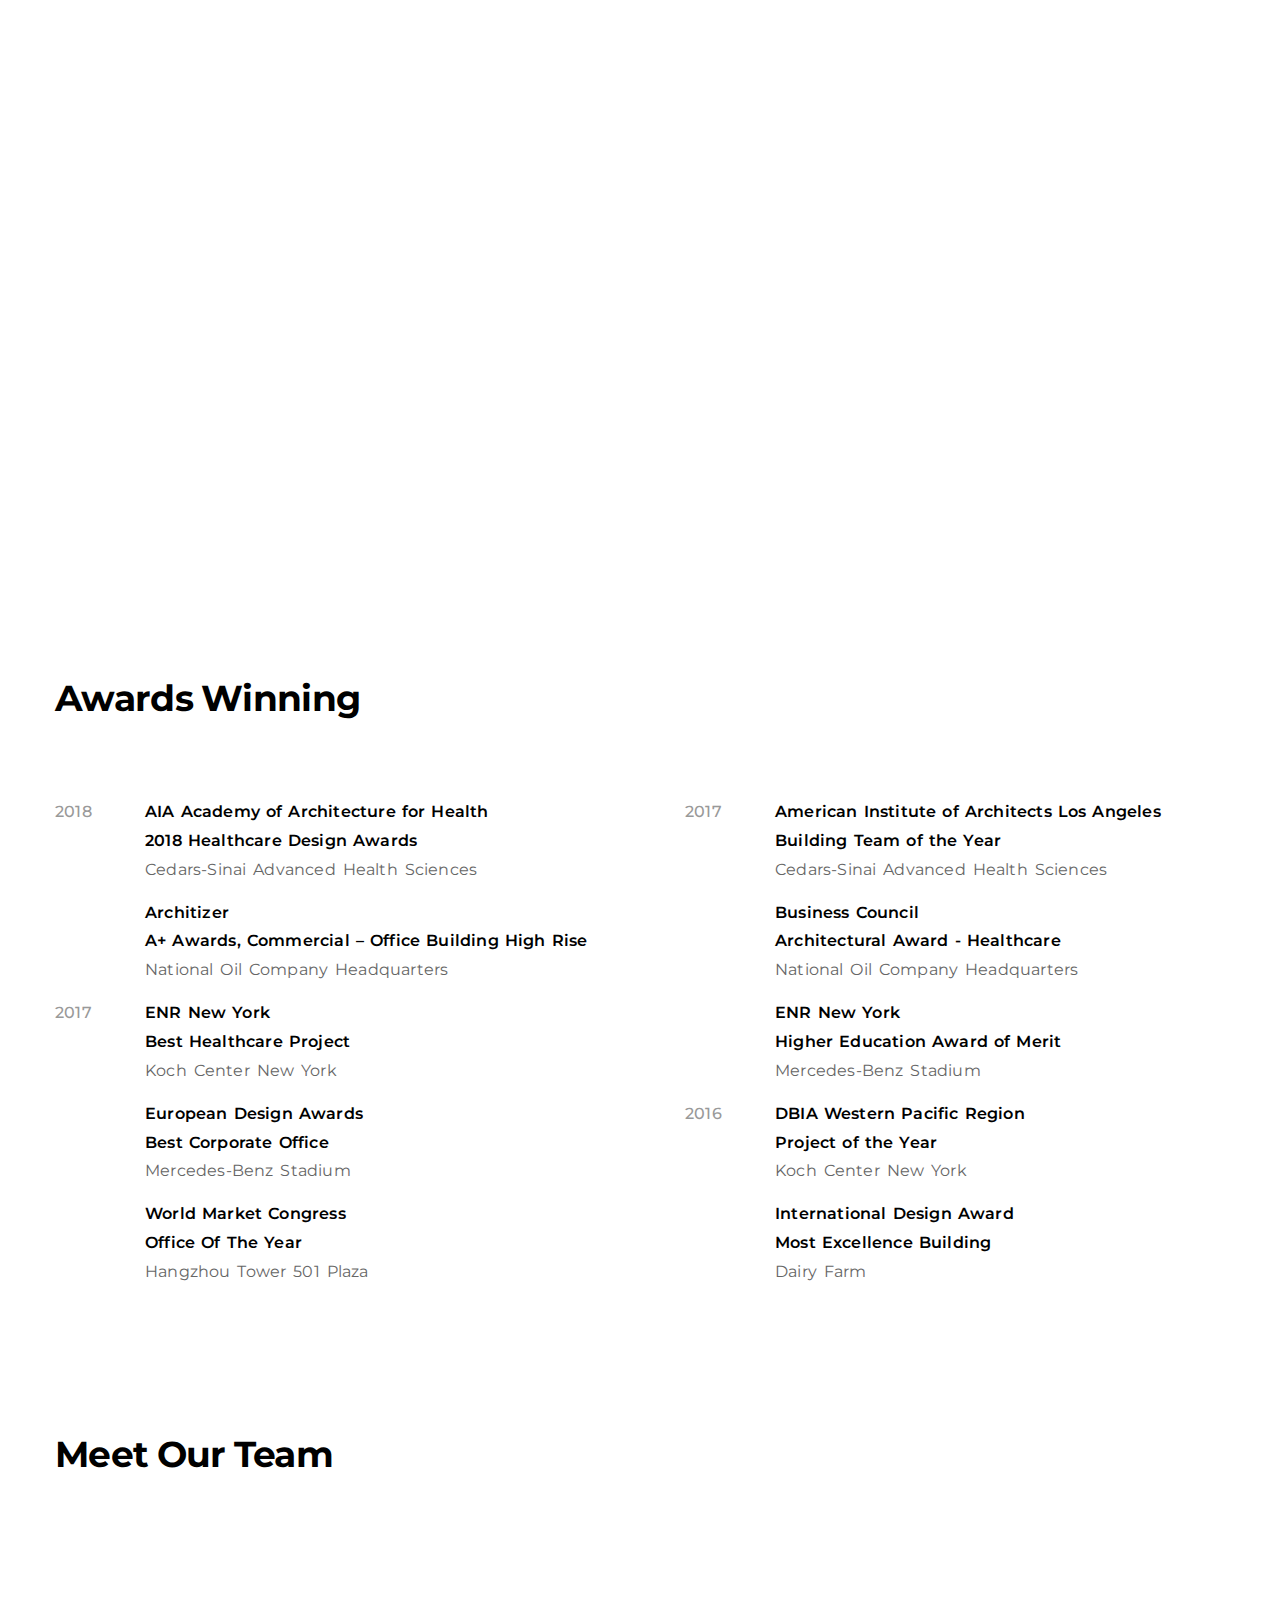
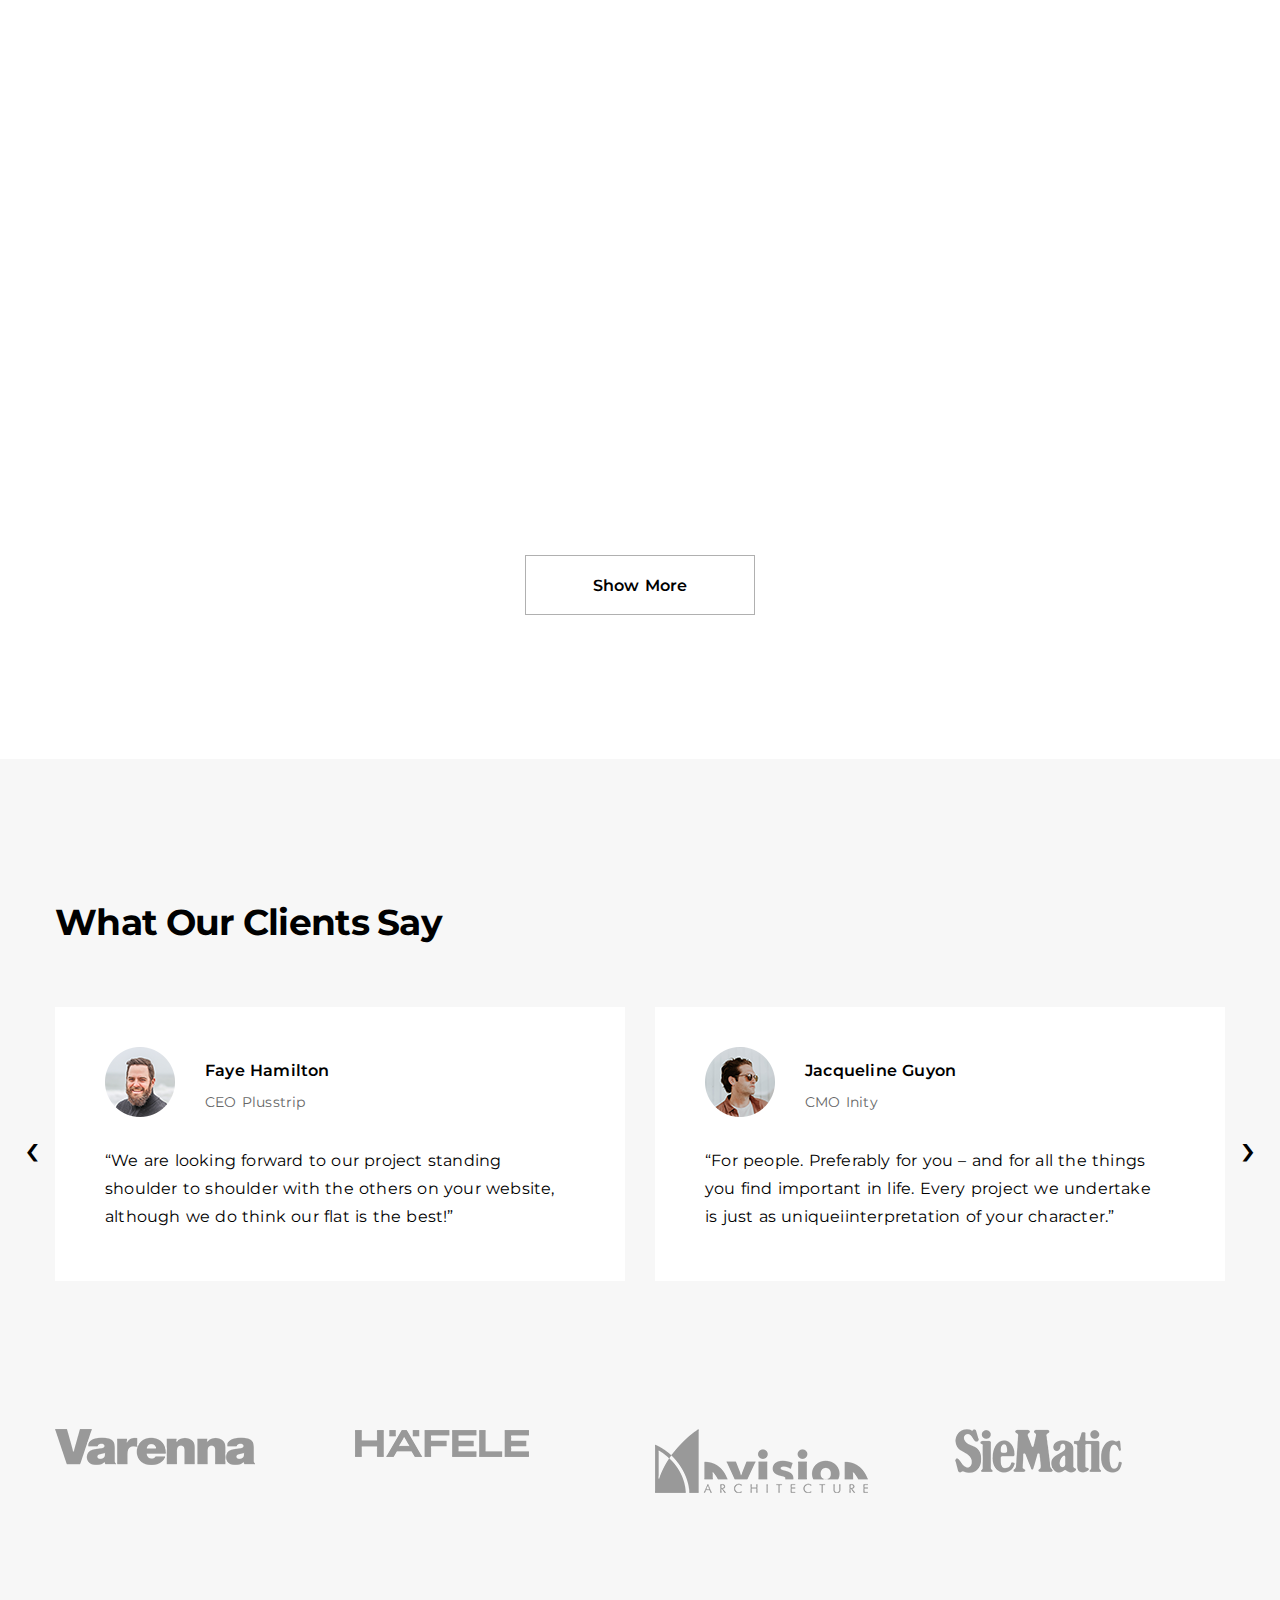
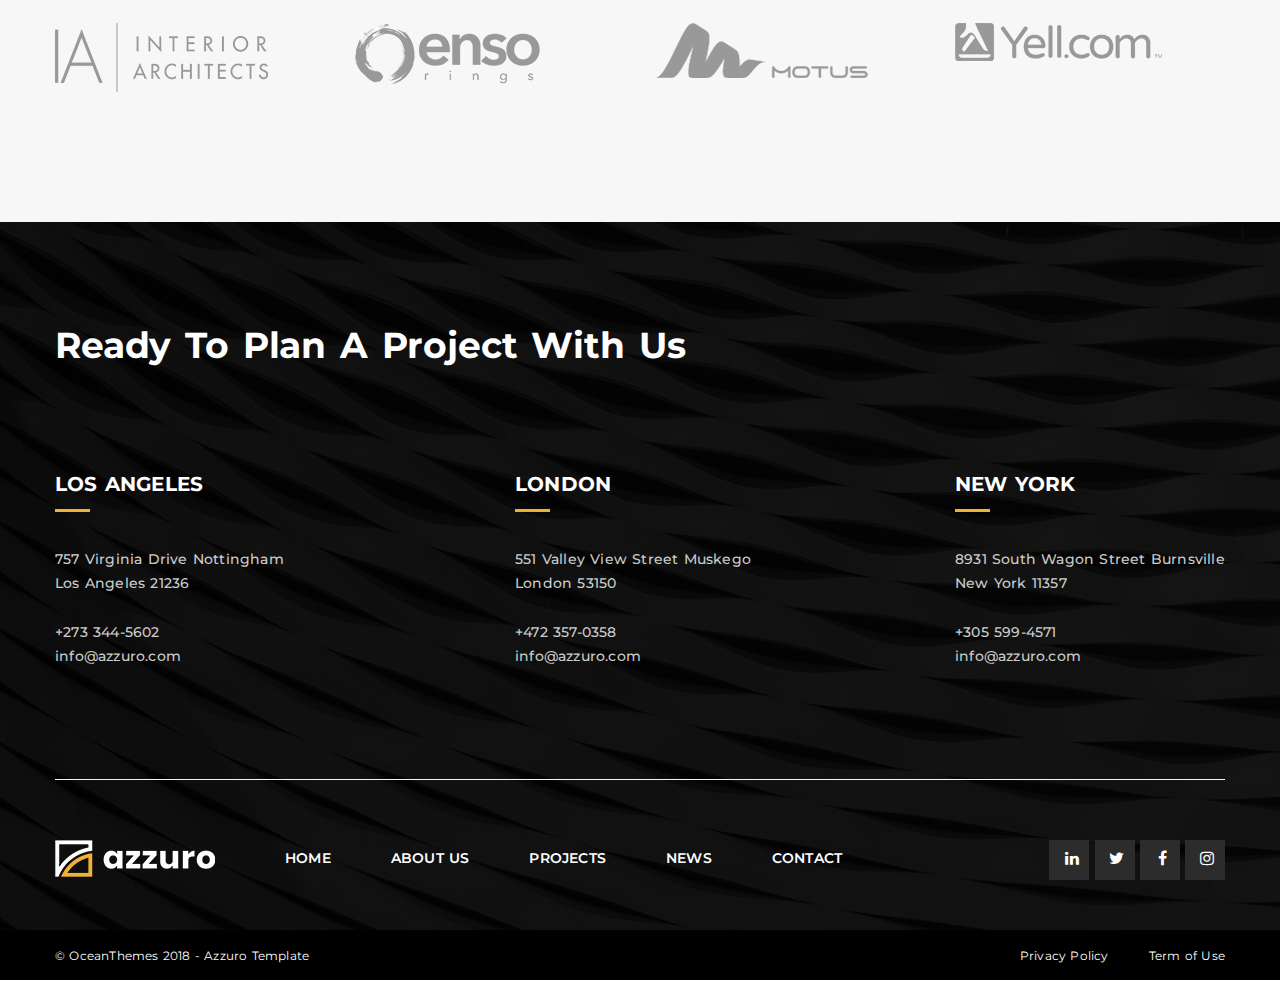
<file: about copy 2.html>
<!DOCTYPE html>
<html lang="en">
<head>
    <meta charset="UTF-8">
    <meta name="viewport" content="width=device-width, initial-scale=1.0">
    <title>DESIGN_ABOUT</title>
    <link rel="stylesheet" href="assets/css/animate.css">
    <link rel="stylesheet" href="assets/css/bootstrap.min.css">
    <link rel="stylesheet" href="assets/css/font-awesome.min.css">
    <link rel="stylesheet" href="assets/css/owl.carousel.min.css">
    <link rel="stylesheet" href="assets/css/owl.theme.default.min.css">
    <link rel="stylesheet" href="style.css">
</head>
<body>
    <div class="wrapper">

        <!-- header -->
        <div id="header" class="header style-02">
            <div class="header-wrapper">
                <div class="logo">
                    <div class="thumbnail">
                        <a href="https://daohien.github.io/azzuzo1701/index.html">
                            <img src="assets/images/logo_style02.png" alt="">
                        </a>
                    </div>
                </div>
                <div class="phone-number">
                    <span>Call Us: (+88) 169 787 5256</span>
                </div>
                <div class="social">
                    <a href=""><i class="fa fa-linkedin"></i></a>
                    <a href=""><i class="fa fa-twitter"></i></a>
                    <a href=""><i class="fa fa-facebook"></i></a>
                    <a href=""><i class="fa fa-instagram"></i></a> 
                </div>
                <div class="navbar">
                    <i class="fa fa-bars"></i>
                </div>    
                <div class="nav-menu">    
                    <div class="wrap-info">
                        <div class="close">
                            <i class="fa fa-times"></i>
                        </div>    
                        <div class="menu-wrap">
                            <div class="input-search">
                                <input type="text" placeholder="Search Keyword">
                                <button type="submit">
                                    <i class="fa fa-search"></i>
                                </button>
                            </div>                 
                            <div class="list-item">
                                <ul>
                                    <li>
                                        <a href="https://daohien.github.io/azzuzo1701/index.html">Home</a>
                                    </li>
                                    <li>
                                        <a href="https://daohien.github.io/azzuzo1701/about.html">About-us</a>
                                    </li>
                                    <li>
                                        <a href="https://daohien.github.io/azzuzo1701/contact.html">Contact</a>
                                    </li>
                                    <li>
                                        <a href="https://daohien.github.io/azzuzo1701/project.html">Project</a>
                                    </li>
                                    <li>
                                        <a href="https://daohien.github.io/azzuzo1701/blog.html">Blog</a>
                                    </li>
                                </ul>
                            </div>
                            <div class="info">
                                <div class="contact">
                                    <i class="fa fa-envelope-o"></i>
                                    <span>Contact</span>
                                </div>
                                <div class="phone">
                                    <span>+88 169 787 5256</span>
                
                                </div>
                                <div class="email">
                                    <span>support@azzuro.com</span>
                                </div>
                                <div class="address">
                                    <span>882 Pheasant St. Latrobe, PA 15650</span>
                                </div>
                            </div>
                            <div class="social">
                                <a href=""><i class="fa fa-linkedin"></i></a>
                                <a href=""><i class="fa fa-twitter"></i></a>
                                <a href=""><i class="fa fa-facebook"></i></a>
                                <a href=""><i class="fa fa-instagram"></i></a> 
                            </div>
                        </div>  
                    </div>
                </div>   
            </div>   
        </div>

        <!-- Slider -->
        <div id="slider" class="slider style-02">
            <div id="slides">
                <div class="thumbnail">
                    <img src="assets/images/banner.jpg" alt="">
                </div>
            </div>
        </div>

        <!-- About-us -->
        <section id="about-us" class="about-us style-02">
            <div class="container">
                <div class="row">
                    <div class="col-md-6">
                        <div class="wow fadeInLeft"data-wow-duration="0.5s">
                            <div class="about-title">
                                <h2>A well-designer interior expresses your values and life pholosophy.</h2>
                            </div>
                        </div>
                    </div>
                    <div class="col-md-6">
                        <div class="wow fadeInRight"data-wow-duration="0.5s">
                            <div class="about-desc">
                                <div class="desc">
                                    <p>Our long history of family ownership has provided financial reassurance, business continuity and stability. It has also created firm foundations from which to promote British design as we expand territories.</p>
                                    
                                </div>
                                <div class="desc">
                                    <p>The basic philosophy of our studio is to create individual, aesthetically stunning solutions for our customers by lightning-fast development of projects employing unique styles and architecture. Even if you don't have a ready sketch of what you want - we will help you get the result you dreamed of.</p>
                                </div>
                            </div>
                        </div>
                    </div>
                </div>
            </div>
        </section>

        <!-- Specialization -->
        <section class="our-specialization">
            <div class="container">
                <div class="row">
                    <div class="col-md-12">
                        <div class="specialization-title">
                            <h2>Our Specialization</h2>
                        </div>
                    </div>
                </div>
                <div class="row">
                    <div class="col-md-4 spec-01">
                        <div class="wow fadeInUp" data-wow-duration="0.5s">
                            <div class="spec-item">
                                <div class="thumbnail">
                                    <img src="assets/images/spe_01.jpg" alt="">
                                </div>
                                <div class="spe-name">
                                    <a href=""><span>Architecture</span></a>
                                </div>
                            </div>
                        </div>
                    </div>
                    <div class="col-md-4 spec-02">
                        <div class=" wow fadeInUp" data-wow-delay="0.5s" data-wow-duration="0.5s">
                            <div class="spec-item">
                                <div class="thumbnail">
                                    <img src="assets/images/spe_02.jpg" alt="">
                                </div>
                                <div class="spe-name">
                                    <a href="">
                                        <span>Interior Design</span>
                                    </a>
                                </div>
                            </div>
                        </div>
                    </div>
                    <div class="col-md-4">
                        <div class="wow fadeInUp" data-wow-delay="1s" data-wow-duration="0.5s">
                            <div class="spec-item pb-0">
                                <div class="thumbnail">
                                    <img src="assets/images/spe_03.jpg" alt="">
                                </div>
                                <div class="spe-name">
                                    <a href=""><span>Exterior Design</span></a>
                                </div>
                            </div>
                        </div>
                    </div>
                </div>
            </div>
        </section>

        <!-- Winning -->
        <section class="awards-winning">
            <div class="container">
                <div class="row">
                    <div class="col-md-12">
                        <div class="awards-title">
                            <h2>Awards Winning</h2>
                        </div>
                    </div>
                </div>
                <div class="row">
                    <div class="col-md-6">
                        <div class="awards-list awards-list_left">
                            <ul>
                                <li>
                                    <div class="awards-heading">
                                        <h5>AIA Academy of Architecture for Health</br>
                                            2018 Healthcare Design Awards</h5>
                                    </div>
                                    <div class="desc">
                                        <p>Cedars-Sinai Advanced Health Sciences</p>
                                    </div>
                                </li>
                                <li>
                                    <div class="awards-heading">
                                        <h5>Architizer</br>
                                            A+ Awards, Commercial – Office Building High Rise</h5>
                                    </div>
                                    <div class="desc">
                                        <p>National Oil Company Headquarters</p>
                                    </div>
                                </li>
                                <li>
                                    <div class="awards-heading">
                                        <h5>ENR New York</br>
                                            Best Healthcare Project</h5>
                                    </div>
                                    <div class="desc">
                                        <p>Koch Center New York</p>
                                    </div>
                                </li>
                                <li>
                                    <div class="awards-heading">
                                        <h5>European Design Awards</br>
                                            Best Corporate Office</h5>
                                    </div>
                                    <div class="desc">
                                        <p>Mercedes-Benz Stadium</p>
                                    </div>
                                </li>
                                <li>
                                    <div class="awards-heading">
                                        <h5>World Market Congress</br>
                                            Office Of The Year</h5>
                                    </div>
                                    <div class="desc">
                                        <p>Hangzhou Tower 501 Plaza</p>
                                    </div>
                                </li>
                            </ul>

                        </div>
                    </div>
                    <div class="col-md-6">
                        <div class="awards-list awards-list_right">
                            <ul>
                                <li>
                                    <div class="awards-heading">
                                        <h5>American Institute of Architects Los Angeles</br>
                                            Building Team of the Year</h5>
                                    </div>
                                    <div class="desc">
                                        <p>Cedars-Sinai Advanced Health Sciences</p>
                                    </div>
                                </li>
                                <li>
                                    <div class="awards-heading">
                                        <h5>Business Council</br>
                                            Architectural Award - Healthcare</h5>
                                    </div>
                                    <div class="desc">
                                        <p>National Oil Company Headquarters</p>
                                    </div>
                                </li>
                                <li>
                                    <div class="awards-heading">
                                        <h5>ENR New York</br>
                                            Higher Education Award of Merit</h5>
                                    </div>
                                    <div class="desc">
                                        <p>Mercedes-Benz Stadium</p>
                                    </div>
                                </li>
                                <li>
                                    <div class="awards-heading">
                                        <h5>DBIA Western Pacific Region</br>
                                            Project of the Year</h5>
                                    </div>
                                    <div class="desc">
                                        <p>Koch Center New York</p>
                                    </div>
                                </li>
                                <li>
                                    <div class="awards-heading">
                                        <h5>International Design Award</br>
                                            Most Excellence Building</h5>
                                    </div>
                                    <div class="desc">
                                        <p>Dairy Farm</p>
                                    </div>
                                </li>
                            </ul>
                        </div>
                    </div>
                </div>
            </div>
        </section>

        <!-- Team -->
        <section class="our-team">
            <div class="container">
                <div class="row">
                    <div class="col-md-12">
                        <div class="team-title">
                            <h2>Meet Our Team</h2>
                        </div>
                    </div>
                </div>
                <div class="row">
                    <div class="col-md-4">
                        <div class=" wow fadeInUp" data-wow-delay="1s">
                            <div class="team-item">
                                <div class="thumbnail">
                                    <img src="assets/images/team_01.jpg" alt="">
                                </div>
                                <div class="meta">
                                    <div class="author">
                                        <span>Clemmie Feest</span>
                                    </div>
                                    <div class="position">
                                        <h4>engineer</h4>
                                    </div>
                                </div>
                                <div class="social">
                                    <a href=""><i class="fa fa-linkedin"></i></a>
                                    <a href=""><i class="fa fa-twitter"></i></a>
                                    <a href=""><i class="fa fa-facebook"></i></a>
                                    <a href=""><i class="fa fa-google-plus"></i></a>
                                </div>
                            </div>
                       </div>
                    </div>
                    <div class="col-md-4">
                        <div class="wow fadeInUp" data-wow-delay="0.5s">
                            <div class="team-item">
                                <div class="thumbnail">
                                    <img src="assets/images/team_02.jpg" alt="">
                                </div>
                                <div class="meta">
                                    <div class="author">
                                        <span>Jeffry Christiansen</span>
                                    </div>
                                    <div class="position">
                                        <h4>CEO & Founder</h4>
                                    </div>
                                </div>
                                <div class="social">
                                    <a href=""><i class="fa fa-linkedin"></i></a>
                                    <a href=""><i class="fa fa-twitter"></i></a>
                                    <a href=""><i class="fa fa-facebook"></i></a>
                                    <a href=""><i class="fa fa-google-plus"></i></a>
                                </div>
                            </div>
                        </div>
                    </div>
                    <div class="col-md-4">
                        <div class=" wow fadeInUp">
                            <div class="team-item pb-0">
                                <div class="thumbnail">
                                    <img src="assets/images/team_03.jpg" alt="">
                                </div>
                                <div class="meta">
                                    <div class="author">
                                        <span>Shemar Sanford</span>
                                    </div>
                                    <div class="position">
                                        <h4>architect</h4>
                                    </div>
                                </div>
                                <div class="social">
                                    <a href=""><i class="fa fa-linkedin"></i></a>
                                    <a href=""><i class="fa fa-twitter"></i></a>
                                    <a href=""><i class="fa fa-facebook"></i></a>
                                    <a href=""><i class="fa fa-google-plus"></i></a>
                                </div>
                            </div>
                        </div>
                    </div>
                </div>
                <div class="row">
                    <div class="col-md-12">
                        <div class="btn">
                            <div class="simple-link">
                                <a href="">Show more</a>
                            </div>
                        </div>
                    </div>
                </div>
            </div>
        </section>

        <section id="testimonial" class="testimonial style-02">
            <div class="container">
                <div class="row">
                    <div class="col-md-12">
                        <div class="testimonials-title">
                            <h2>What Our Clients Say</h2>
                        </div>
                    </div>
                </div>
                <div class="row">
                    <div class="col-md-12">
                        <div class="carousel">
                            <div class="owl-carousel owl-theme owl_testimonial style-02" id="testimonial-carousel">
                                <div class="item">
                                    <div class="single_testimonials">
                                        <div class="testimonial_info">
                                            <div class="thumbnail">
                                                <img src="assets/images/testimonial_01.png" alt="">
                                            </div>
                                            <div class="meta">
                                                <div class="author">
                                                    <h5>Faye Hamilton</h5>
                                                </div>
                                                <div class="position">
                                                    <span>CEO Plusstrip</span>
                                                </div>
                                            </div>
                                        </div>
                                        <div class="testimonials-text">
                                            <div class="testimonials_desc desc">
                                                <p> “We are looking forward to our project standing shoulder to shoulder with the others on your website, although we do think our flat is the best!”</p>
                                            </div>               
                                        </div>
                                    </div>
                                </div>
                                <div class="item">
                                    <div class="single_testimonials">
                                        <div class="testimonial_info">
                                            <div class="thumbnail">
                                                <img src="assets/images/testimonial_02.png" alt="">
                                            </div>
                                            <div class="meta">
                                                <div class="author">
                                                    <h5>Jacqueline Guyon</h5>
                                                </div>
                                                <div class="position">
                                                    <span>CMO Inity</span>
                                                </div>
                                            </div>
                                        </div>
                                        <div class="testimonials-text">
                                            <div class="testimonials_desc desc">
                                                <p>“For people. Preferably for you – and for all the things you find important in life. Every project we undertake is just as uniqueiinterpretation of your character.”</p>
                                            </div>               
                                        </div>
                                    </div>
                                </div>                  
                                <div class="item">
                                    <div class="single_testimonials">
                                        <div class="testimonial_info">
                                            <div class="thumbnail">
                                                <img src="assets/images/testimonial_01.png" alt="">
                                            </div>
                                            <div class="meta">
                                                <div class="author">
                                                    <h5>Faye Hamilton</h5>
                                                </div>
                                                <div class="position">
                                                    <span>CEO Plusstrip</span>
                                                </div>
                                            </div>
                                        </div>
                                        <div class="testimonials-text">
                                            <div class="testimonials_desc desc">
                                                <p> “We are looking forward to our project standing shoulder to shoulder with the others on your website, although we do think our flat is the best!”</p>
                                            </div>               
                                        </div>
                                    </div>
                                </div>
                                <div class="item">
                                    <div class="single_testimonials">
                                        <div class="testimonial_info">
                                            <div class="thumbnail">
                                                <img src="assets/images/testimonial_02.png" alt="">
                                            </div>
                                            <div class="meta">
                                                <div class="author">
                                                    <h5>Jacqueline Guyon</h5>
                                                </div>
                                                <div class="position">
                                                    <span>CMO Inity</span>
                                                </div>
                                            </div>
                                        </div>
                                        <div class="testimonials-text">
                                            <div class="testimonials_desc desc">
                                                <p>“For people. Preferably for you – and for all the things you find important in life. Every project we undertake is just as uniqueiinterpretation of your character.”</p>
                                            </div>               
                                        </div>
                                    </div>
                                </div>
                                <div class="item">
                                    <div class="single_testimonials">
                                        <div class="testimonial_info">
                                            <div class="thumbnail">
                                                <img src="assets/images/testimonial_01.png" alt="">
                                            </div>
                                            <div class="meta">
                                                <div class="author">
                                                    <h5>Faye Hamilton</h5>
                                                </div>
                                                <div class="position">
                                                    <span>CEO Plusstrip</span>
                                                </div>
                                            </div>
                                        </div>
                                        <div class="testimonials-text">
                                            <div class="testimonials_desc desc">
                                                <p> “We are looking forward to our project standing shoulder to shoulder with the others on your website, although we do think our flat is the best!”</p>
                                            </div>               
                                        </div>
                                    </div>
                                </div>
                                <div class="item">
                                    <div class="single_testimonials">
                                        <div class="testimonial_info">
                                            <div class="thumbnail">
                                                <img src="assets/images/testimonial_02.png" alt="">
                                            </div>
                                            <div class="meta">
                                                <div class="author">
                                                    <h5>Jacqueline Guyon</h5>
                                                </div>
                                                <div class="position">
                                                    <span>CMO Inity</span>
                                                </div>
                                            </div>
                                        </div>
                                        <div class="testimonials-text">
                                            <div class="testimonials_desc desc">
                                                <p>“For people. Preferably for you – and for all the things you find important in life. Every project we undertake is just as uniqueiinterpretation of your character.”</p>
                                            </div>               
                                        </div>
                                    </div>
                                </div>
                            </div>
                        </div>
                    </div>
                </div>
            </div>
        </section>

        <!-- Logo -->
        <section class="logos">
            <div class="container">
                <div class="row">
                    <div class="col-md-3">
                        <div id="thumbnail" class="thumbnail pd-130px">
                            <img src="assets/images/client_01.png" alt="">
                        </div>
                    </div>
                    <div class="col-md-3">
                        <div id="thumbnail" class="thumbnail pd-130px style-01">
                            <img src="assets/images/client_02.png" alt="">
                        </div>
                    </div>
                    <div class="col-md-3">
                        <div id="thumbnail" class="thumbnail pd-130px style-01">
                            <img src="assets/images/client_03.png" alt="">
                        </div>
                    </div>
                    <div class="col-md-3 pd-130px">
                        <div id="thumbnail" class="thumbnail style-01">
                            <img src="assets/images/client_04.png" alt="">
                        </div>
                    </div>
                    <div class="col-md-3">
                        <div id="thumbnail" class="thumbnail style-01">
                            <img src="assets/images/client_05.png" alt="">
                        </div>
                    </div>
                    <div class="col-md-3">
                        <div id="thumbnail" class="thumbnail style-01">
                            <img src="assets/images/client_06.png" alt="">
                        </div>
                    </div>
                    <div class="col-md-3">
                        <div id="thumbnail" class="thumbnail style-01">
                            <img src="assets/images/client_07.png" alt="">
                        </div>
                    </div>
                    <div class="col-md-3">
                        <div id="thumbnail" class="thumbnail pb-0 style-01">
                            <img src="assets/images/client_08.png" alt="">
                        </div>
                    </div>
                </div>
            </div>
        </section>

        <!-- footer -->
        <footer class="style-02">
            <div class="container">
                <div class="row">
                    <div class="col-lg-12 col-md-12">
                        <div class="footer-title">
                            <h2 class="title">
                                Ready To Plan A Project With Us
                            </h2>
                        </div>
                    </div>
                    <div class="col-lg-4 col-md-4 col-sm-12">   
                            <div class="info-address">
                                <h3 class="title">
                                    Los Angeles
                                </h3>
                                <h6 class="address">
                                    757 Virginia Drive Nottingham<br> Los Angeles 21236
                                </h6>
                                <h6 class="phone">
                                    +273 344-5602<br> info@azzuro.com
                                </h6>
                            </div>         
                    </div>
                    <div class="col-lg-4  col-md-4 col-sm-12">        
                            <div class="info-address info-address_col2">
                                <h3 class="title">
                                    London
                                </h3>
                                <h6 class="address">
                                    551 Valley View Street Muskego<br> London 53150
                                </h6>
                                <h6 class="phone">
                                    +472 357-0358<br> info@azzuro.com
                                </h6>
                            </div>                    
                    </div>
                    <div class="col-lg-4  col-md-4 col-sm-12">
                        <div class="info-address info-address_col3">
                            <h3 class="title">
                                new york
                            </h3>
                            <h6 class="address">
                                8931 South Wagon Street Burnsville<br> New York 11357
                            </h6>
                            <h6 class="phone">
                                +305 599-4571<br> info@azzuro.com
                            </h6>
                        </div>             
                    </div>
                </div>
                <div class="footer-navigation">
                    <div class="logo">
                        <img src="assets/images/footer_logo.png" alt="">
                    </div>
                    <div class="menu">
                        <ul>
                            <li>
                                <a href="#home">Home</a>
                            </li>
                            <li>
                                <a href="#about-us">About us</a>
                            </li>
                            <li>
                                <a href="#project">projects</a>
                            </li>
                            <li>
                                <a href="#news">news</a>
                            </li>
                            <li>
                                <a href="">contact</a>
                            </li>
                        </ul>
                    </div>
                    <div class="social">
                        <a href=""><i class="fa fa-linkedin"></i></a>
                        <a href=""><i class="fa fa-twitter"></i></a>
                        <a href=""><i class="fa fa-facebook"></i></a>
                        <a href=""><i class="fa fa-instagram"></i></a> 
                    </div>
                </div>
            </div>
        </footer>

        <!-- footer-copy-right -->
        <div class="copy-right">
            <div class="container">
                <div class="row">
                    <div class="col-lg-6 col-md-6">
                        <div class="copy-right_left">
                            <span>© OceanThemes 2018 - Azzuro Template</span>
                        </div>
                    </div>
                    <div class="col-lg-6 col-md-6">
                        <div class="copy-right_right">
                            <a href="">
                                <span>Privacy Policy</span>
                            </a>
                            <a href="">
                                <span>Term of Use</span>
                            </a>
                        </div>
                    </div>
                </div>
            </div>
        </div>   
    </div>

    <script src="assets/js/jquery-3.5.1.min.js"></script>
    <script src="assets/js/bootstrap.min.js"></script>
    <script src="assets/js/owl.carousel.min.js"></script>
    <script src="assets/js/wow.min.js"></script>
    <script src="assets/js/main.js"></script>
</body>
</html>
</file>
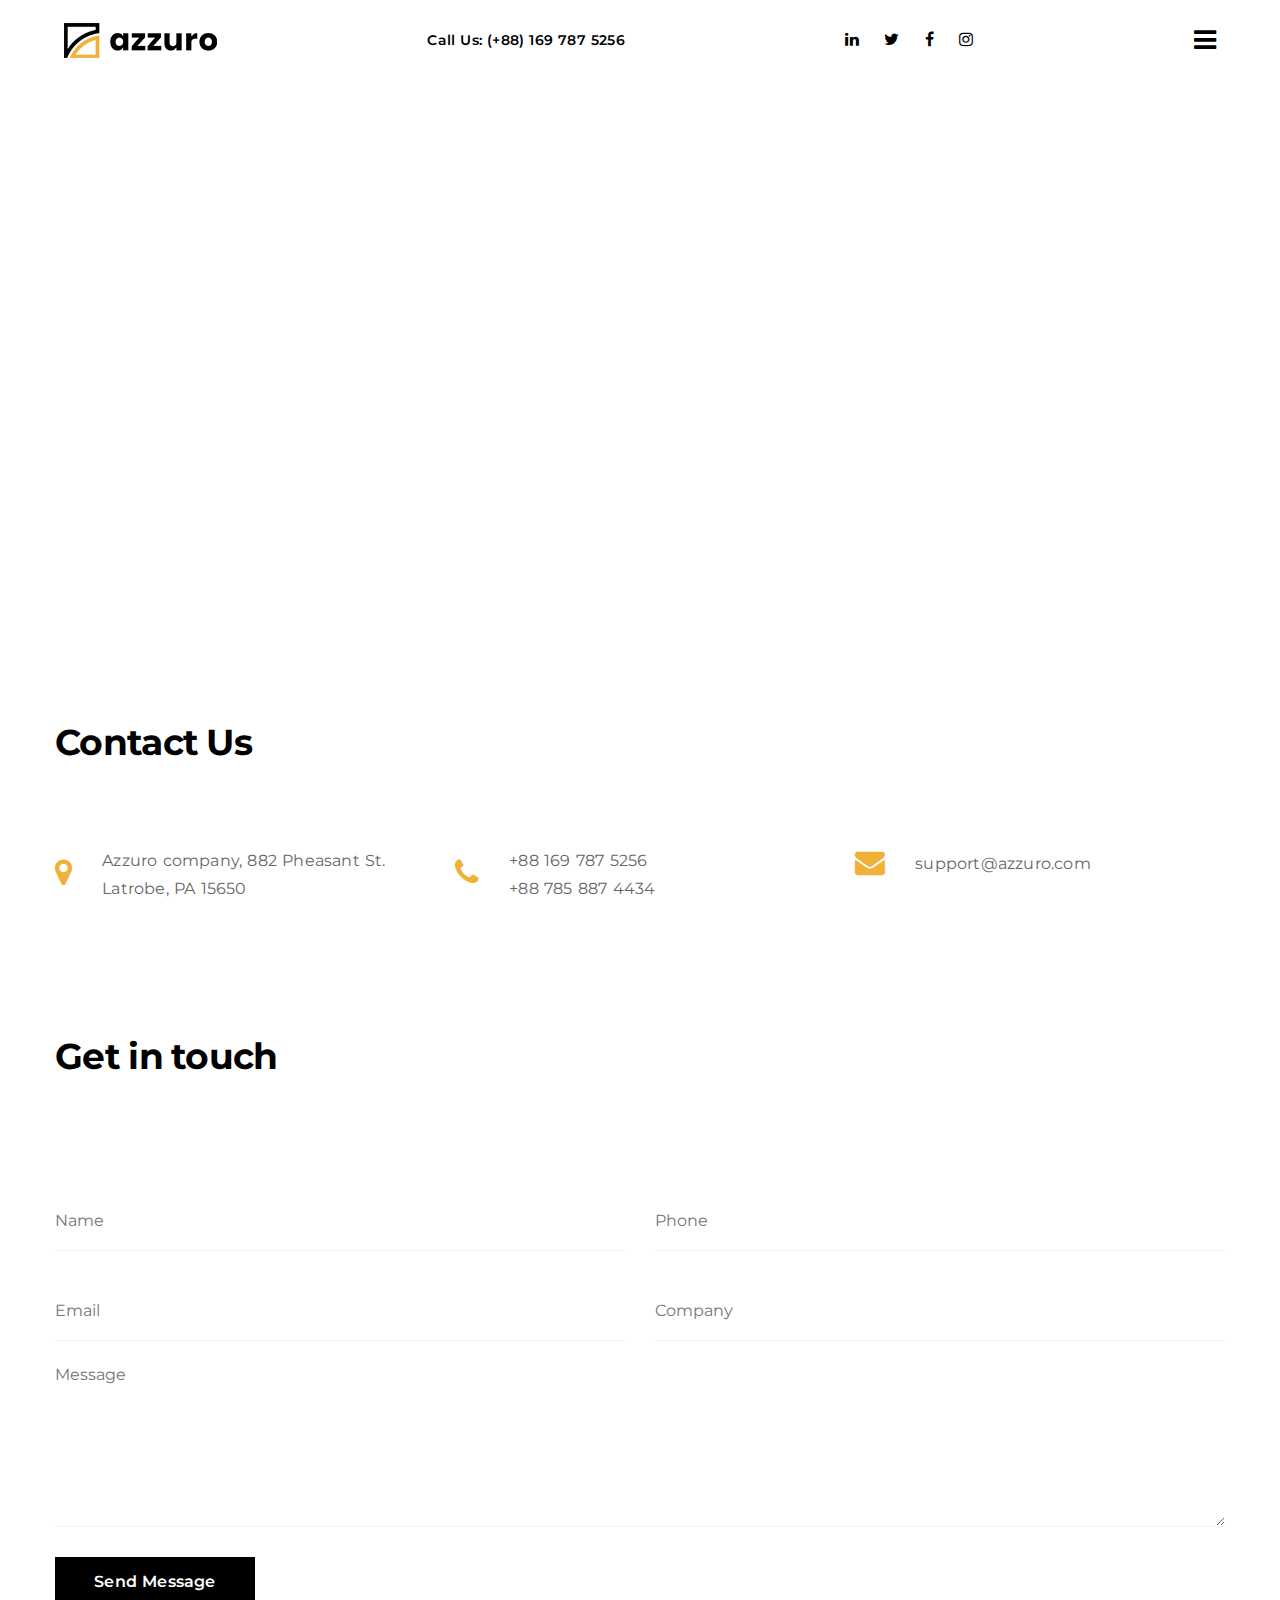
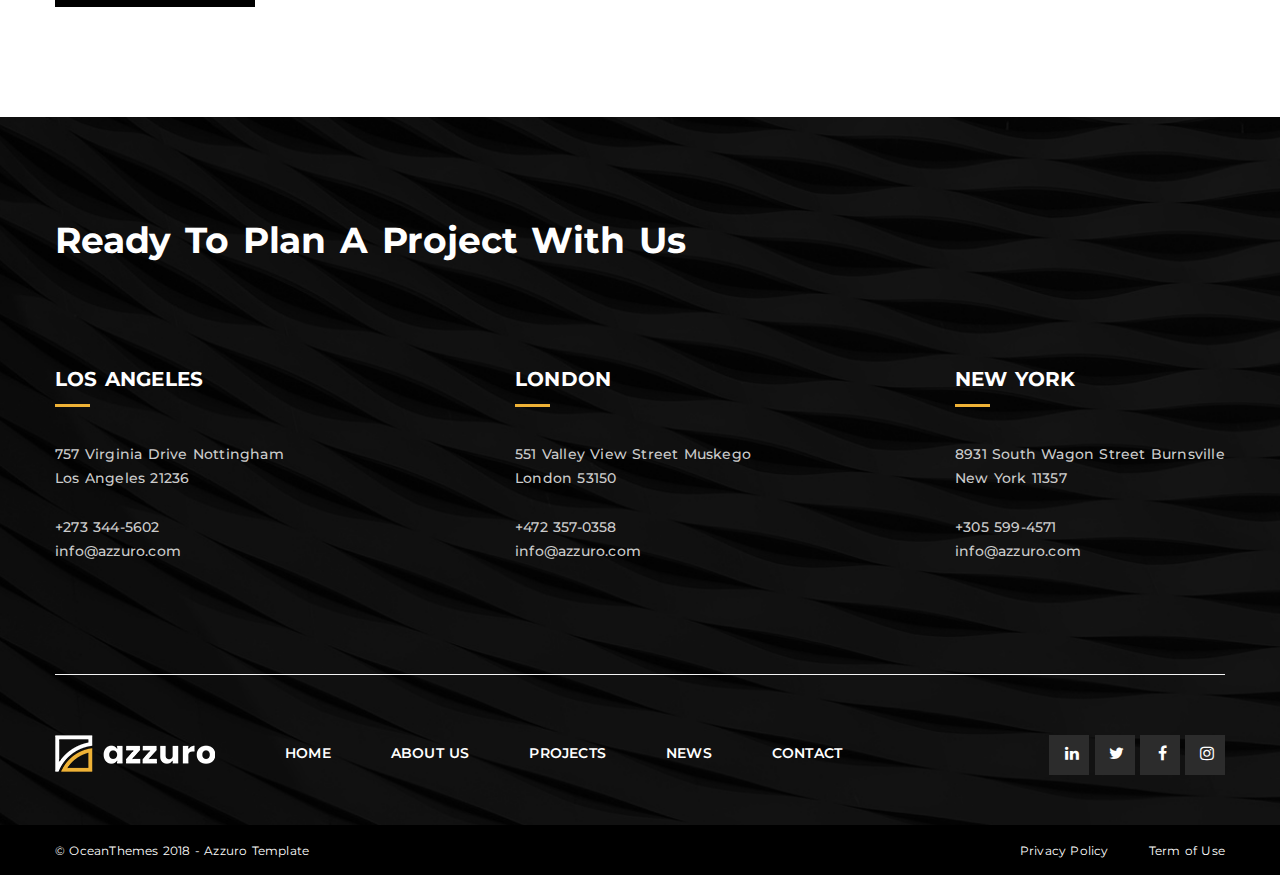
<file: contact copy 2.html>
<!DOCTYPE html>
<html lang="en">
<head>
    <meta charset="UTF-8">
    <meta name="viewport" content="width=device-width, initial-scale=1.0">
    <link rel="stylesheet" href="assets/css/font-awesome.min.css">
    <link rel="stylesheet" href="assets/css/bootstrap.min.css">
    <link rel="stylesheet" href="assets/css/animate.css">
    <link rel="stylesheet" href="assets/css/owl.carousel.min.css">
    <link rel="stylesheet" href="assets/css/owl.theme.default.min.css">
    <link rel="stylesheet" href="style.css">
    <title>Contact</title>
</head>
<body>
    <div class="wrapper">
        <!-- Header -->
        <div id="header" class="header style-02">
            <div class="header">
                <div class="header-wrapper">
                    <div class="logo">
                        <div class="thumbnail">
                            <a href="https://daohien.github.io/azzuzo1701/index.html">
                                <img src="assets/images/logo_style02.png" alt="">
                            </a>
                        </div>
                    </div>
                    <div class="phone-number">
                        <span>Call Us: (+88) 169 787 5256</span>
                    </div>
                    <div class="social">
                        <a href=""><i class="fa fa-linkedin"></i></a>
                        <a href=""><i class="fa fa-twitter"></i></a>
                        <a href=""><i class="fa fa-facebook"></i></a>
                        <a href=""><i class="fa fa-instagram"></i></a> 
                    </div>
                    <div class="navbar">
                        <i class="fa fa-bars"></i>
                    </div>    
                    <div class="nav-menu">    
                        <div class="wrap-info">
                            <div class="close">
                                <i class="fa fa-times"></i>
                            </div>    
                            <div class="menu-wrap">
                                <div class="input-search">
                                    <input type="text" placeholder="Search Keyword">
                                    <button type="submit">
                                        <i class="fa fa-search"></i>
                                    </button>
                                </div>                 
                                <div class="list-item">
                                    <ul>
                                        <li>
                                            <a href="https://daohien.github.io/azzuzo1701/index.html">Home</a>
                                        </li>
                                        <li>
                                            <a href="https://daohien.github.io/azzuzo1701/about.html">About-us</a>
                                        </li>
                                        <li>
                                            <a href="https://daohien.github.io/azzuzo1701/contact.html">Contact</a>
                                        </li>
                                        <li>
                                            <a href="https://daohien.github.io/azzuzo1701/project.html">Project</a>
                                        </li>
                                        <li>
                                            <a href="https://daohien.github.io/azzuzo1701/blog.html">Blog</a>
                                        </li>
                                    </ul>
                                </div>
                                <div class="info">
                                    <div class="contact">
                                        <i class="fa fa-envelope-o"></i>
                                        <span>Contact</span>
                                    </div>
                                    <div class="phone">
                                        <span>+88 169 787 5256</span>
                    
                                    </div>
                                    <div class="email">
                                        <span>support@azzuro.com</span>
                                    </div>
                                    <div class="address">
                                        <span>882 Pheasant St. Latrobe, PA 15650</span>
                                    </div>
                                </div>
                                <div class="social">
                                    <a href=""><i class="fa fa-linkedin"></i></a>
                                    <a href=""><i class="fa fa-twitter"></i></a>
                                    <a href=""><i class="fa fa-facebook"></i></a>
                                    <a href=""><i class="fa fa-instagram"></i></a> 
                                </div>
                            </div>  
                        </div>
                    </div>   
                </div>   
            </div>
        </div>

        <!-- map -->
        <section class="map">
            <iframe src="https://www.google.com/maps/embed?pb=!1m23!1m12!1m3!1d59816.38904158069!2d105.9940069979947!3d20.443647423865166!2m3!1f0!2f0!3f0!3m2!1i1024!2i768!4f13.1!4m8!3e6!4m5!1s0x3135dbda81437987%3A0xe8518724d1ac5c4f!2zQ2jhu6MgcuG6sW0sIFRpw6p1IMSQ4buZbmcsIELDrG5oIEzhu6VjLCBIw6AgTmFtLCBWaeG7h3QgTmFt!3m2!1d20.4435705!2d106.02902669999999!4m0!5e0!3m2!1svi!2s!4v1598876114051!5m2!1svi!2s" width="1366" height="500" frameborder="0" style="border:0;" allowfullscreen="" aria-hidden="false" tabindex="0"></iframe>
        </section>

        <!-- Contact -->
        <section id="contact" class="contacts style-02">
            <div class="container">
                <div class="row">
                    <div class="col-md-12">
                        <div class="title">
                            <h2>Contact Us</h2>
                        </div>
                    </div>
                    <div class="col-md-4">
                        <div class="info address">
                            <div class="icon">
                                <i class="fa fa-map-marker"></i>
                            </div>
                            <span>Azzuro company, 882 Pheasant St.</br>
                                  Latrobe, PA 15650</span>
                        </div>
                    </div>
                    <div class="col-md-4">
                        <div class="info phone">
                            <div class="icon">
                                <i class="fa fa-phone"></i>
                            </div>
                            <span>+88 169 787 5256</br>
                                  +88 785 887 4434</span>
                        </div>
                    </div>
                    <div class="col-md-4">
                        <div class="info email">
                            <div class="icon">
                                <i class="fa fa-envelope"></i>
                            </div>
                            <span>support@azzuro.com</span>
                        </div>
                    </div>
                </div>
            </div>
        </section>
        
        <section id="form" class="forms style-02">
            <div class="container">
                <div class="row">
                    <div class="col-md-12">
                        <div class="title">
                            <h2>
                                Get in touch
                            </h2>
                        </div>
                    </div>
                    <div class="col-md-6">
                        <input type="text" placeholder="Name">
                    </div>
                    <div class="col-md-6">
                        <input type="text" placeholder="Phone">
                    </div>
                    <div class="col-md-6">
                        <input type="text" placeholder="Email">
                    </div>
                    <div class="col-md-6">
                        <input type="text" placeholder="Company">
                    </div>
                    <div class="col-md-12">
                        <textarea name="subject" placeholder="Message" class="mess"></textarea>
                    </div>
                    <div class="col-md-12">
                        <div class="button">
                            <a href="" class="">Send Message</a>
                        </div>
                    </div>
                </div>
            </div>
        </section>

        <!-- Footer -->
        <footer>
            <div class="container">
                <div class="row">
                    <div class="col-lg-12 col-md-12">
                        <div class="footer-title">
                            <h2 class="title">
                                Ready To Plan A Project With Us
                            </h2>
                        </div>
                    </div>
                    <div class="col-lg-4 col-md-4 col-sm-12">   
                            <div class="info-address">
                                <h3 class="title">
                                    Los Angeles
                                </h3>
                                <h6 class="address">
                                    757 Virginia Drive Nottingham<br> Los Angeles 21236
                                </h6>
                                <h6 class="phone">
                                    +273 344-5602<br> info@azzuro.com
                                </h6>
                            </div>         
                    </div>
                    <div class="col-lg-4  col-md-4 col-sm-12">        
                            <div class="info-address info-address_col2">
                                <h3 class="title">
                                    London
                                </h3>
                                <h6 class="address">
                                    551 Valley View Street Muskego<br> London 53150
                                </h6>
                                <h6 class="phone">
                                    +472 357-0358<br> info@azzuro.com
                                </h6>
                            </div>                    
                    </div>
                    <div class="col-lg-4  col-md-4 col-sm-12">
                        <div class="info-address info-address_col3">
                            <h3 class="title">
                                new york
                            </h3>
                            <h6 class="address">
                                8931 South Wagon Street Burnsville<br> New York 11357
                            </h6>
                            <h6 class="phone">
                                +305 599-4571<br> info@azzuro.com
                            </h6>
                        </div>             
                    </div>
                </div>
                <div class="footer-navigation">
                    <div class="logo">
                        <img src="assets/images/footer_logo.png" alt="">
                    </div>
                    <div class="menu">
                        <ul>
                            <li>
                                <a href="#home">Home</a>
                            </li>
                            <li>
                                <a href="#about-us">About us</a>
                            </li>
                            <li>
                                <a href="#project">projects</a>
                            </li>
                            <li>
                                <a href="#news">news</a>
                            </li>
                            <li>
                                <a href="">contact</a>
                            </li>
                        </ul>
                    </div>
                    <div class="social">
                        <a href=""><i class="fa fa-linkedin"></i></a>
                        <a href=""><i class="fa fa-twitter"></i></a>
                        <a href=""><i class="fa fa-facebook"></i></a>
                        <a href=""><i class="fa fa-instagram"></i></a> 
                    </div>
                </div>
            </div>
        </footer>

        <!-- footer-copy-right -->
        <div class="copy-right">
            <div class="container">
                <div class="row">
                    <div class="col-lg-6 col-md-6">
                        <div class="copy-right_left">
                            <span>© OceanThemes 2018 - Azzuro Template</span>
                        </div>
                    </div>
                    <div class="col-lg-6 col-md-6">
                        <div class="copy-right_right">
                            <a href="">
                                <span>Privacy Policy</span>
                            </a>
                            <a href="">
                                <span>Term of Use</span>
                            </a>
                        </div>
                    </div>
                </div>
            </div>
        </div>   
    </div>

    <script src="assets/js/jquery-3.5.1.min.js"></script>
    <script src="assets/js/bootstrap.min.js"></script>
    <script src="assets/js/owl.carousel.min.js"></script>
    <script src="assets/js/wow.min.js"></script>
    <script src="assets/js/main.js"></script>
</body>
</html>
</file>
<file: assets/css/icon.css>
@font-face {
  font-family: 'home_01';
  src:  url('../fonts/home_01.eot?hz9u8n');
  src:  url('../fonts/home_01.eot?hz9u8n#iefix') format('embedded-opentype'),
    url('../fonts/home_01.ttf?hz9u8n') format('truetype'),
    url('../fonts/home_01.woff?hz9u8n') format('woff'),
    url('../fonts/home_01.svg?hz9u8n#home_01') format('svg');
  font-weight: normal;
  font-style: normal;
  font-display: block;
}

[class^="icon-"], [class*=" icon-"] {
  /* use !important to prevent issues with browser extensions that change fonts */
  font-family: 'home_01' !important;
  speak: never;
  font-style: normal;
  font-weight: normal;
  font-variant: normal;
  text-transform: none;
  line-height: 1;

  /* Better Font Rendering =========== */
  -webkit-font-smoothing: antialiased;
  -moz-osx-font-smoothing: grayscale;
}

.icon-menu:before {
  content: "\e900";
}
.icon-arrow:before {
  content: "\e901";
}
.icon-back:before {
  content: "\e902";
}
.icon-conversation:before {
  content: "\e903";
}
.icon-favorite:before {
  content: "\e904";
}
.icon-like:before {
  content: "\e905";
}
.icon-next:before {
  content: "\e906";
}
</file>
<file: style.css>
@import url("https://fonts.googleapis.com/css2?family=Montserrat:ital,wght@0,100;0,200;0,300;0,400;0,500;0,600;0,700;0,800;0,900;1,100;1,200;1,300;1,400;1,500;1,600;1,700;1,800;1,900&display=swap");

* {
    box-sizing: border-box;
}

html,
body {
    padding: 0;
    margin: 0;
    width: 100%;
    height: 100%;
    font-family: "Montserrat", sans-serif;
    font-size: 16px;
    line-height: 1.75;
    font-weight: 400;
    letter-spacing: 0.2px;
    word-spacing: 1px;
    color: #666666;
}

.wrapper {
    width: 100%;
    height: 100%;
}

/* ==== General ==== */

h2,
h3,
h4,
h5,
h6 {
    padding: 0;
    margin: 0;
}

h2 {
    font-size: 36px;
    line-height: 1.3333;
    font-weight: 700;
    color: #000;
    margin: 0;
    transition: all 0.3s ease;
    word-spacing: -1px;
    letter-spacing: -0.7px;
}

h3 {
    font-size: 30px;
    line-height: 1.4;
    letter-spacing: -0.15;
    font-weight: 700;
    color: #000;
    margin: 0;
}

h4 {
    font-size: 20px;
    line-height: 2.1;
    letter-spacing: -0.15;
    font-weight: 600;
    color: #000;
    margin: 0;
}

h5 {
    font-size: 16px;
    line-height: 1.5;
    font-weight: 0.15;
    font-weight: 600;
    color: #000;
    margin: 0;
}

h6 {
    font-size: 14px;
    line-height: 1.714;
    font-weight: 500;
    letter-spacing: 0.15;
    color: #666666;
    margin: 0;
}

ul {
    list-style: none;
    margin: 0;
    padding: 0;
}

li {
    text-decoration: none;
    padding: 0;
    margin: 0;
}

p {
    padding: 0;
    margin: 0;
}

a {
    text-decoration: none;
    margin: 0;
    padding: 0;
    color: #efb236;
    text-transform: capitalize;
    font-weight: 600;
    position: relative;
    transition: all 0.3s ease;
}

a:hover {
    text-decoration: none;
    color: #efb236;
    transition: all 0.3s ease;
}

section {
    margin-top: 130px;
}

img {
    max-width: 100%;
    height: 100%;
}

i:hover {
    color: #efb236;
}

/*==== Extra Class ====*/

.no-padding {
    padding: 0;
}

.no-margin {
    margin: 0;
}

.carousel .owl-carousel {
    position: relative;
}

.carousel .owl-theme .owl-nav [class*="owl-"] {
    outline: none;
}

.carousel .owl-theme .owl-nav [class*="owl-"]:hover {
    background: none;
    color: #000;
    outline: none;
}

.carousel .owl-carousel .owl-nav button.owl-prev,
.carousel .owl-carousel .owl-nav button.owl-next {
    position: absolute;
    transform: translateY(-50%);
    top: 50%;
    font-size: 46px;
    color: #000;
    font-weight: 500;
    outline: none;
    transition: all 0.3s ease;
}

.carousel .owl-carousel .owl-nav button.owl-prev:hover,
.carousel .owl-carousel .owl-nav button.owl-next:hover {
    color: #efb236;
    transition: all 0.3s ease;
}

.carousel .owl-carousel .owl-nav button.owl-prev {
    left: -50px;
}

.carousel .owl-carousel .owl-nav button.owl-next {
    right: -50px;
}

.carousel .owl-carousel button.owl-dot {
    outline: none;
}

.carousel .owl-theme .owl-dots .owl-dot span {
    background: none;
    border: 1px solid #000;
}

.carousel .owl-theme .owl-dots .owl-dot.active span {
    background: #000;
}

/* ==== Start Header ==== */

/* ==== Header Style-01 ==== */

#header.style-01 {
    width: 100%;
    height: 80px;
    position: absolute;
    top: 0;
    left: 0;
    z-index: 10000;
    transition: all 0.3s ease;
}

.active#header.style-01 {
    position: fixed;
    top: 0;
    left: 0;
    right: 0;
    background-color: #000000;
    transition: all 0.3s ease;
    z-index: 10000;
}

.active.header {
    position: fixed;
    transition: all 0.3s ease;
}

.header .header-wrapper {
    display: flex;
    justify-content: space-between;
    margin: 0 5%;
}

.header .header-wrapper .logo,
.header .header-wrapper .phone-number,
.header .header-wrapper .social,
.header .header-wrapper .navbar {
    line-height: 80px;
}

.header .header-wrapper .navbar {
    padding: 0;
}

.header .header-wrapper .nav-menu {
    position: fixed;
    right: -30%;
    width: 30%;
    height: 100vh;
    background: #fff;
    transition: all 0.8s ease;
    top: 0;
}

.header .nav-menu .wrap-info .close {
    position: absolute;
    top: 5%;
    right: 5%;
}

.header .wrap-info .menu-wrap {
    position: absolute;
    top: 5%;
    bottom: 5%;
    left: 5%;
}

.header .wrap-info .menu-wrap .social {
    margin-top: 10%;
}

.header .phone-number span {
    font-size: 14px;
    font-weight: 600;
}

#header.style-01 .phone-number span {
    color: #fff;
}

.header .social a {
    padding: 0 10px;
    transition: all 0.3s ease;
}

#header.style-01 .social a {
    color: #fff;
}

.header .social a:hover {
    transition: all 0.3s ease;
    color: #efb236;
}

.header .navbar {
    cursor: pointer;
    opacity: 1;
    transition: all 0.8s ease;
}

.header .active.navbar {
    opacity: 0;
    transition: all 0.8s ease;
}

.header .navbar i {
    color: #fff;
    font-size: 26px;
}

.header .active.nav-menu {
    opacity: 1;
    transition: all 0.8s ease;
    right: 0;
}

.header .nav-menu .close {
    position: absolute;
    right: 0;
}

.header .nav-menu .close i {
    font-size: 32px;
}

.header .nav-menu .input-search {
    color: #000;
    border-bottom: 1px solid #000;
    width: 250px;
}

.header .nav-menu .input-search input {
    border: none;
    outline: none;
    color: #000;
}

.header input::placeholder {
    color: #000;
}

.header .input-search button {
    background: transparent;
    border: none;
    color: #000;
    right: 16px;
    font-size: 16px;
    outline: none;
}

.header .input-search button:hover {
    color: #efb236;
}

.header .nav-menu .list-item {
    margin: 5% 0 15% 0;
}

.header .nav-menu .list-item ul li a {
    color: #000;
    font-size: 32px;
    font-weight: 600;
    transition: all 0.3s ease;
}

.header .nav-menu .list-item ul li a:hover {
    color: #efb236;
    transition: all 0.3s ease;
}

.header .nav-menu .info {
    margin: 10% 0 0 0;
}
.header .nav-menu .info .contact i {
    font-size: 20px;
    font-weight: 600;
}

.header .nav-menu .info .contact span {
    font-size: 18px;
    font-weight: 600;
    color: #000;
}

.header .nav-menu .info .phone span,
.header .nav-menu .info .email span,
.header .nav-menu .info .address span {
    font-size: 16px;
    font-weight: 600;
}

.header .nav-menu .social a {
    padding: 0;
}

.header .nav-menu .social a i {
    color: #000;
    width: 40px;
    height: 40px;
    line-height: 40px;
    border-radius: 50%;
    transition: all 0.3s ease;
    text-align: center;
    color: #fff;
}

.header .nav-menu .social a:nth-child(1) i {
    background: #ff3681;
}

.header .nav-menu .social a:nth-child(2) i {
    background: #62e1fb;
}

.header .nav-menu .social a:nth-child(3) i {
    background: #5e81cc;
}

.header .nav-menu .social a:nth-child(4) i {
    background: #00a2f3;
}

.header .nav-menu .social a i:hover {
    background: #000;
}

/* ==== Header Style-02 ==== */

#header.style-02 {
    width: 100%;
    height: 80px;
    transition: all 0.3s ease;
}

.active#header.style-02 {
    position: fixed;
    top: 0;
    left: 0;
    right: 0;
    background-color: #fff;
    transition: all 0.3s ease;
    z-index: 10000;
}

#header.style-02 .phone-number span {
    color: #000;
}

#header.style-02 .navbar i {
    color: #000000;
}

#header.style-02 .social i {
    color: #000000;
}

/* ==== Start Slider ==== */

/* ==== Slider Style-01 ==== */

#slider.style-01 {
    position: relative;
    height: 100vh;
    width: 100%;
    overflow: hidden;
}

#slider.style-01 img {
    width: 100%;
    /* height: 100vh; */
}

#slider.style-01 .slides ul .slide {
    position: absolute;
    animation: begin 2s forwards;
}

@keyframes begin {
    0% {
        opacity: 1;
    }
    100% {
        transform: translateX(-100%);
        opacity: 0;
    }
}

#slider.style-01 .slides ul .active.slide {
    animation: slide 2s forwards;
}

@keyframes slide {
    from {
        transform: translateX(100%);
        opacity: 1;
    }
    to {
        transform: translateX(0);
        opacity: 1;
    }
}

#slider.style-01 .slides ul .slide .content-wrap {
    position: absolute;
    top: 50%;
    transform: translateY(-50%);
    left: 15%;
    transition: all 0.3s ease;
    opacity: 1;
}

#slider.style-01 .slides ul .slide .category {
    opacity: 0;
}

#slider.style-01 .slides ul .active.slide .content-wrap .category {
    animation: category 1s forwards;
    animation-delay: 1s;
}

@keyframes category {
    from {
        transform: translateY(50px);
        opacity: 0;
    }
    to {
        transform: translateY(0);
        opacity: 1;
    }
}

#slider.style-01 .slides ul .slide .content-wrap .category span {
    font-size: 16px;
    font-weight: 500;
    text-transform: uppercase;
    color: #fff;
}

#slider.style-01 .slides ul .slide .content-wrap .title {
    opacity: 0;
    padding: 10px 0;
}

#slider.style-01 .slides ul .active.slide .content-wrap .title {
    animation: title 2s forwards;
    animation-delay: 1s;
}

@keyframes title {
    from {
        transform: translateY(50px);
        opacity: 0;
    }
    to {
        transform: translateY(0);
        opacity: 1;
    }
}

#slider.style-01 .slides ul .slide .content-wrap .title span {
    font-size: 72px;
    line-height: 1.2778;
    color: #fff;
}

#slider.style-01 .slides ul .slide .content-wrap .simple-link {
    opacity: 0;
}

#slider.style-01 .slides ul .active.slide .content-wrap .simple-link {
    animation: title 1s forwards;
    animation-delay: 1.5s;
}

@keyframes simple-link {
    from {
        transform: translateY(50px);
        opacity: 0;
    }
    to {
        transform: translateY(0);
        opacity: 1;
    }
}

#slider.style-01 .slides ul .slide .content-wrap .simple-link a {
    position: relative;
    font-size: 16px;
    color: #fff;
    font-weight: 600;
}

#slider.style-01 .slides ul .active.slide .content-wrap .simple-link:hover a {
    transition: all 0.3s ease;
    color: #efb236;
}

#slider.style-01 .slides ul .slide .content-wrap .simple-link a:after {
    content: " ";
    position: absolute;
    width: 0%;
    height: 2px;
    background: #fff;
    left: 0;
    bottom: -10px;
    transition: all 0.3s ease;
}

#slider.style-01 .slides ul .slide .content-wrap .simple-link:hover a:after {
    background: #efb236;
    width: 100%;
    transition: all 0.3s ease;
}

#slider.style-01 .nav-title {
    position: absolute;
    display: flex;
    left: 15%;
    right: 15%;
    justify-content: space-between;
    bottom: 30px;
}

#slider.style-01 .nav-title .title {
    position: relative;
    font-size: 18px;
    line-height: none;
    letter-spacing: none;
    font-weight: none;
}

#slider.style-01 .nav-title .title:hover {
    cursor: pointer;
}

#slider.style-01 .nav-title .title span {
    color: #fff;
    font-size: 16px;
    line-height: 0;
    opacity: 0.7;
    font-weight: 500;
}

#slider.style-01 .nav-title .active.title span {
    opacity: 1;
}

#slider.style-01 .nav-title .title:after {
    content: " ";
    position: absolute;
    left: 0;
    bottom: -10px;
    width: 0%;
    height: 3px;
    background: #efb236;
    transition: all 0s ease;
}

#slider.style-01 .nav-title .active.title:after {
    width: 100%;
    height: 3px;
    background: #efb236;
    transition: all 8s ease;
}

#slider.style-01 .next-slide {
    position: absolute;
    color: #000;
    top: 50%;
    transform: translateY(-50%);
    left: 5%;
}

#slider.style-01 .next-slide .next,
#slider.style-01 .next-slide .prev {
    width: 50px;
    height: 50px;
    border: 1px solid #fff;
    border-radius: 50%;
    line-height: 50px;
    text-align: center;
    margin: 10px 0;
    transition: all 0.3s ease;
}

#slider.style-01 .next-slide .next i,
#slider.style-01 .next-slide .prev i {
    transition: all 0.3s ease;
    color: #fff;
    font-weight: 800;
    font-size: 18px;
}

#slider.style-01 .next-slide .next:hover,
#slider.style-01 .next-slide .prev:hover {
    background: #fff;
    transition: all 0.3s ease;
}

#slider.style-01 .next-slide .next:hover i,
#slider.style-01 .next-slide .prev:hover i {
    color: #000;
    transition: all 0.3s ease;
}

/* ==== Slider Style-02 ==== */

#slider.style-02 {
    width: 100%;
    overflow: hidden;
    padding-bottom: 130px;
}

#slider.style-02 #slides {
    width: 100%;
    height: 100vh;
}

#slider.style-02 #slides .thumbnail img {
    width: 100%;
    /* height: 100%; */
    background-size: cover;
    background-position: center;
}

/* ==== Start About-us ==== */

/* ==== About-us Style-01 ==== */

#about-us.style-01 .about-us--wrapper {
    padding-right: 110px;
}

#about-us.style-01 .about-us--wrapper .title {
    margin-top: -8px;
    word-spacing: -1px;
    letter-spacing: -0.7px;
}

#about-us.style-01 .about-us--wrapper .desc {
    padding: 40px 0 70px 0;
}

#about-us.style-01 .about-us--wrapper .simple-link::after {
    position: absolute;
    content: " ";
    left: 0;
    width: 30%;
    height: 2px;
    background: #efb236;
    bottom: -5px;
    transition: all 0.3s ease;
}

#about-us.style-01 .about-us--wrapper a:hover::after {
    width: 100%;
    transition: all 0.3s ease;
}

#about-us.style-01 .no-padding {
    padding: 0;
}

#about-us.style-01 .carousel-arrow1 .owl-carousel .owl-nav button span {
    display: inline-block;
    background: rgba(0, 0, 0, 0.6);
    width: 46px;
    height: 46px;
    line-height: 40px;
    color: #fff;
    transition: all 0.3s ease;
}

#about-us.style-01 .carousel-arrow1 .owl-carousel .owl-nav button span:hover {
    background: #efb236;
    color: #000;
    transition: all 0.3s ease;
}

#about-us.style-01 .carousel-arrow1 .owl-carousel .owl-nav button.owl-prev {
    left: 0;
}

#about-us.style-01 .carousel-arrow1 .owl-carousel .owl-nav button.owl-next {
    right: 0;
}

#about-us.style-01 .carousel-arrow1 .owl-theme .owl-dots {
    position: absolute;
    left: 50%;
    transform: translateX(-50%);
    bottom: 10px;
}

#about-us.style-01 .owl-theme .owl-dots .owl-dot span {
    border-color: #fff;
}

#about-us.style-01 .owl-theme .owl-dots .owl-dot.active span {
    background: #fff;
}

/* ==== About-us Style-02 ==== */

#about-us.style-02 {
    padding-top: 0 !important;
    margin-top: 0 !important;
}

#about-us.style-02 .about-title {
    padding-top: 5px;
}

#about-us.style-02 .about-title {
    padding-right: 100px;
}

#about-us.style-02 .desc:last-child {
    word-spacing: -1.7px;
    padding-top: 10px;
}

/* ==== Start Service ==== */

.service .icon_box .thumbnail {
    position: relative;
    width: 50px;
    height: 50px;
}

.service .icon_box .title {
    padding: 15px 0 17px 0;
    font-size: 20px;
    line-height: 2.1;
    letter-spacing: -1px;
    font-weight: 600;
}

/* ==== Start Project ==== */

/* ==== Project Style-01 ==== */

#project.style-01 .project-title {
    display: flex;
    justify-content: space-between;
    margin-bottom: 85px;
}

#project.style-01 .project-title .simple-link {
    position: relative;
    padding-right: 20px;
}

#project.style-01 .project-title .simple-link::after {
    content: "\e901";
    font-family: "home_01" !important;
    position: absolute;
    color: #efb236;
    font-weight: 600;
    padding: 0 10px;
    transition: all 0.3s ease;
    transform: translateX(0px);
}

#project.style-01 .project-title .simple-link:hover::after {
    transition: all 0.3s ease;
    transform: translateX(10px);
}

#project.style-01 .project-item {
    position: relative;
}

#project.style-01 .project-item .thumbnail {
    max-width: 970px;
}

.project .project-item .thumbnail img {
    width: 100%;
}

#project.style-01 .project-item_left {
    float: left;
    margin-bottom: 180px;
}

#project.style-01 .project-item_right {
    float: right;
}

#project.style-01 .project-item .project-item--wrapper {
    position: absolute;
    top: 50%;
    transform: translateY(-50%);
    max-width: 400px;
    background: #fff;
    padding: 45px 50px 55px 45px;
}

#project.style-01 .project-item .project-item--wrapper h6 {
    text-transform: uppercase;
}

#project.style-01 .project-item_left .project-item--wrapper {
    right: -200px;
}

#project.style-01 .project-item_right .project-item--wrapper {
    left: -200px;
}

#project.style-01 .project-item .project-item--wrapper .title {
    padding: 10px 0 30px 0;
}

#project.style-01 .project-item .project-item--wrapper .desc {
    padding-bottom: 95px;
}

#project.style-01 .project-item .project-item--wrapper .simple-link::after {
    position: absolute;
    content: " ";
    left: 0;
    width: 0px;
    height: 2px;
    background: #efb236;
    bottom: -5px;
    transition: all 0.3s ease;
}

#project.style-01 .project-item .project-item--wrapper .simple-link:hover::after {
    width: 100%;
    transition: all 0.3s ease;
}

/* ==== Project Style-02 ==== */

#project.style-02 .position_page {
    text-align: center;
    text-transform: capitalize;
    color: #666666;
}

#project.style-02 .position_page a {
    color: #666666;
}

#project.style-02 .position_page a:hover {
    color: #efb236;
}

#project.style-02 .position_page span {
    padding: 0 5px 0 8px;
}

#project.style-02 .project-title {
    text-align: center;
    padding-bottom: 95px;
    padding-top: 25px;
}

#project.style-02 .project-title h2 {
    font-size: 46px;
}

#project.style-02 .project-list {
    margin-bottom: 55px;
    display: flex;
    justify-content: center;
    flex-wrap: wrap;
}

#project.style-02 .project-list .active.btn {
    transition: all 0.3s ease;
    color: #efb236;
}

#project.style-02 .project-list .active.btn::after {
    transition: all 0.3s ease;
    width: 90%;
    background: #efb236;
}

#project.style-02 .project-list .btn {
    position: relative;
    border: none;
    outline: none;
    cursor: pointer;
    background: #fff;
    color: #000;
    font-weight: 500;
    font-size: 16px;
    letter-spacing: 0.4px;
    text-transform: capitalize;
    transition: all 0.3s ease;
    box-shadow: none;
    margin: 0 10px;
}

#project.style-02 .project-list .btn:hover {
    transition: all 0.3s ease;
    color: #efb236;
}

section .box {
    position: relative;
    padding-bottom: 30px;
}

section .box img {
    transition: all 0.3s ease;
}

section .box:hover img {
    transition: all 0.3s ease;
    filter: brightness(0.2) grayscale(100);
}

section .box .desc {
    position: absolute;
    left: 35px;
    font-size: 11px;
    color: #fff;
    font-weight: 500;
    text-transform: uppercase;
    transition: all 0.3s ease;
    transform: translateY(0);
}

section .box:hover .desc {
    transform: translateY(-34px);
    transition: all 0.3s ease;
}

section .box .desc-01 {
    bottom: 122px;
}

section .box .desc-02 {
    bottom: 80px;
}

section .box .desc-03 {
    bottom: 74px;
}

section .box .desc-04 {
    bottom: 122px;
    left: 32px;
}

section .box .desc-05 {
    bottom: 114px;
}

section .box .desc-06 {
    bottom: 114px;
}

section .box .heading {
    position: absolute;
    bottom: 20px;
    left: 35px;
    font-size: 24px;
    font-weight: 600;
    text-transform: capitalize;
    color: #fff;
    word-spacing: -0.5px;
    transition: all 0.4s ease;
    transform: translateY(0);
}

section .box:hover .heading {
    transform: translateY(-40px);
    transition: all 0.4s ease;
    left: 33px;
}

section .box:hover .heading-01 {
    transform: translateY(-40px);
    transition: all 0.4s ease;
    left: 33px;
}

section .box .heading-01 {
    bottom: 40px;
}

section .box .heading-02 {
    bottom: 38px;
    left: 32px;
}

section .box .heading-03 {
    bottom: 30px;
}

section .box .heading-04 {
    bottom: 40px;
}

section .box .heading-05 {
    bottom: 40px;
    left: 34px;
}

section .box .heading-06 {
    bottom: 40px;
}

section .box .simple-link {
    position: absolute;
    bottom: 10px;
    left: 35px;
    transition: all 0.3s ease;
    transform: translateY(0);
    opacity: 0;
}

section .box .simple-link div {
    position: relative;
    width: 150px;
}

section .box .simple-link .simple-link_text {
    position: absolute;
    bottom: 10px;
}

section .box:hover .simple-link {
    transition: all 0.4s ease;
    transform: translateY(-20px);
    opacity: 1;
}

section .box .simple-link .simple-link_text a {
    color: #fff;
    text-transform: capitalize;
    font-size: 11px;
    font-weight: 500;
    text-decoration: none;
}

section .box .simple-link a:hover {
    color: #efb236;
}

/* ==== Start testimonial ==== */

/* ==== Testimonial Style-01 */

#testimonial.style-01 {
    margin-top: 180px;
    padding: 100px 0 105px;
    background: #f7f7f7;
}

#testimonial.style-01 .testimonial-title {
    padding-bottom: 70px;
}

#testimonial.style-01 .carousel-arrow2 .owl-carousel .owl-nav button.owl-prev,
#testimonial.style-01 .carousel-arrow2 .owl-carousel .owl-nav button.owl-next {
    top: 30%;
    transform: translateY(-30%);
}

#testimonial.style-01 .testimonial-wrapper {
    position: relative;
    background: #fff;
    padding: 38px 70px 60px 48px;
    margin-bottom: 60px;
    transition: all 0.3s ease;
}

#testimonial.style-01 .testimonial-wrapper::before {
    content: " ";
    position: absolute;
    top: 0;
    left: 0;
    height: 0;
    width: 3px;
    transition: all 0.3s ease;
}

#testimonial.style-01 .testimonial-wrapper:hover::before {
    height: 100%;
    background: #efb236;
    transition: all 0.3s ease;
}

#testimonial.style-01 .testimonial-wrapper .info {
    display: flex;
    align-items: center;
    padding-bottom: 33px;
}

#testimonial.style-01 .testimonial-wrapper .info .meta {
    padding-left: 30px;
}

#testimonial.style-01 .testimonial-wrapper .info .meta h6 {
    text-transform: none;
}

#testimonial.style-01 .testimonial-wrapper .desc {
    color: #000;
}

#testimonial.style-01 .testimonial-wrapper .thumbnail {
    max-width: 70px;
    max-height: 70px;
}

/* ==== Testimonial Style-02 ==== */

#testimonial.style-02 .testimonial_info .thumbnail {
    max-width: 70px;
    max-height: 70px;
}

#testimonial.style-02 {
    margin-top: 145px;
    padding-bottom: 138px;
    padding-top: 140px;
}

#testimonial.style-02 .testimonials-title {
    padding-bottom: 60px;
}

#testimonial.style-02 #testimonial-carousel {
    position: relative;
}

#testimonial.style-02 #testimonial-carousel .owl-prev,
#testimonial.style-02 #testimonial-carousel .owl-next {
    position: absolute;
}

#testimonial.style-02 #testimonial-carousel .owl-prev {
    left: -35px;
    top: 50%;
    transform: translateY(-50%);
}

#testimonial.style-02 #testimonial-carousel .owl-next {
    right: -35px;
    top: 50%;
    transform: translateY(-50%);
}

#testimonial.style-02 {
    background: #f7f7f7;
}

#testimonial.style-02 .single_testimonials {
    background: #fff;
    padding: 40px 70px 50px 50px;
}

#testimonial.style-02 .testimonial_info {
    display: flex;
    padding-bottom: 30px;
}

#testimonial.style-02 .single_testimonials .testimonial_info .meta {
    padding-left: 30px;
    padding-top: 12px;
}

#testimonial.style-02 .owl-theme .owl-dots .owl-dot span {
    margin: 7px;
}

#testimonial.style-02 .owl-theme .owl-dots {
    padding-top: 55px;
}

#testimonial.style-02 .single_testimonials .testimonial_info .meta .author h5 {
    font-size: 16px;
    font-weight: 900px;
    color: #000;
    margin-bottom: 5px;
}

#testimonial.style-02 .owl-theme .owl-dots .owl-dot.active span {
    background: #000;
    border: none;
}

#testimonial.style-02 .owl-theme .owl-dots .owl-dot span {
    border: 1px solid #b0b0b0;
    background: none;
}

#testimonial.style-02 .single_testimonials .testimonials_desc {
    color: #000;
}

#testimonial.style-02 .testimonial_info .position span {
    font-size: 14px;
}

#testimonial.style-02 .thumbnail-list {
    display: flex;
    padding-top: 138px;
    justify-content: space-between;
}

#testimonial.style-02 .thumbnail-list .img {
    opacity: 0.3;
    transition: opacity 0.6s ease-in-out;
}

#testimonial.style-02 .thumbnail-list .img:hover {
    cursor: pointer;
    opacity: 1;
    transition: opacity 0.6s ease-in-out;
}

/* ==== Start Team ==== */

.team .team-title {
    padding-bottom: 60px;
}

.team .carousel-arrow3 .owl-carousel .owl-nav button.owl-prev,
.team .carousel-arrow3 .owl-carousel .owl-nav button.owl-next {
    top: 27%;
    transform: translateY(-27%);
}

.team .team-wrapper {
    display: flex;
    flex-direction: column;
    align-items: center;
    text-align: center;
}

.team .team-wrapper .thumbnail {
    position: relative;
    overflow: hidden;
    transition: all 0.3s ease;
}

.team .team-wrapper .thumbnail img {
    transform: scale(1);
    transition: all 0.3s ease;
}

.team .team-wrapper:hover .thumbnail img {
    transform: scale(1.2);
    transition: all 0.3s ease;
}

.team .team-wrapper .meta {
    padding: 21px 0 21px 0;
}

.team .team-wrapper .meta .author {
    font-size: 18px;
    line-height: 1.778;
    word-spacing: -1px;
    letter-spacing: -1;
    padding-bottom: 5px;
}

.team .team-wrapper .meta h6 {
    text-transform: uppercase;
}

.team .team-wrapper .social {
    transform: translateY(0px);
    transition: all 0.3s ease;
}

.team .team-wrapper:hover .social {
    transform: translateY(-10px);
    transition: all 0.3s ease;
}

.team .team-wrapper .social i {
    color: #000;
    font-size: 16px;
    padding: 0 8px;
    transition: all 0.3s ease;
}

.team .team-wrapper .social a:last-child i {
    font-size: 14px;
}

.team .team-wrapper .social i:hover {
    color: #efb236;
    transition: all 0.3s ease;
}

/* ==== Start Blog ==== */

/* ==== Blog Style-01 ==== */

#blog.style-01 .blog-title {
    padding-bottom: 70px;
}

#blog.style-01 h3 {
    font-size: 22px;
    line-height: 1.4545;
    word-spacing: -1px;
    letter-spacing: -0.15px;
    text-transform: none;
    font-weight: 600;
    transition: all 0.3s ease;
}

#blog.style-01 h3:hover {
    color: #efb236;
    transition: all 0.3s ease;
}

.blog article .thumbnail {
    padding-bottom: 32px;
}

#blog.style-01 article .category {
    padding: 10px 0 25px 0;
}

#blog.style-01 aside {
    margin-left: 100px;
    margin-top: -8px;
}

#blog.style-01 aside .new-item {
    border-bottom: 1px solid #f3f3f3;
    padding-bottom: 35px;
    padding-top: 35px;
}

#blog.style-01 aside .new-item:first-child {
    padding-top: 0;
}

#blog.style-01 aside .new-item:nth-child(2) {
    padding-top: 33px;
}

#blog.style-01 aside .new-item:nth-child(3) {
    padding-top: 33px;
}

#blog.style-01 aside .new-item:last-child {
    border-bottom: none;
}

#blog.style-01 aside .new-item .category {
    padding-top: 10px;
}

/* ==== Blog Style-02 ==== */

#blog.style-02 .position_page {
    text-align: center;
    text-transform: capitalize;
    color: #666666;
}

#blog.style-02 .position_page a {
    color: #666666;
}

#blog.style-02 .position_page a:hover {
    color: #efb236;
}

#blog.style-02 .position_page span {
    padding: 0 5px 0 8px;
}

#blog.style-02 .blog-title {
    text-align: center;
    padding-bottom: 95px;
    padding-top: 25px;
}

#blog.style-02 .blog-title h2 {
    font-size: 46px;
}

#blog.style-02 .blog-list {
    margin-bottom: 55px;
    display: flex;
    justify-content: center;
    flex-wrap: wrap;
}

#blog.style-02 .blog-list .active.btn {
    transition: all 0.3s ease;
    color: #efb236;
}

#blog.style-02 .blog-list .active.btn::after {
    transition: all 0.3s ease;
    width: 90%;
    background: #efb236;
}

#blog.style-02 .blog-list .btn {
    position: relative;
    border: none;
    outline: none;
    cursor: pointer;
    background: #fff;
    color: #000;
    font-weight: 500;
    font-size: 16px;
    letter-spacing: 0.4px;
    text-transform: capitalize;
    transition: all 0.3s ease;
    box-shadow: none;
    margin: 0 10px;
}

#blog.style-02 .blog-list .btn:hover {
    transition: all 0.3s ease;
    color: #efb236;
}

#blog.style-02 .post-heading h3 {
    font-size: 22px;
    line-height: 1.272;
    letter-spacing: -0.5px;
    transition: all 0.3s ease;
    padding-top: 20px;
}

#blog.style-02 .post-heading h3:hover {
    color: #efb236;
    transition: all 0.3s ease;
}

#blog.style-02 .categories .calendar {
    font-size: 14px;
    color: #666666;
    font-weight: 500;
    padding: 5px 0 65px;
}

#blog.style-02 .categories .calendar span {
    padding: 0 5px;
}

/* ==== Start Our Specialization ==== */

.our-specialization .specialization-title {
    padding-bottom: 75px;
}

.our-specialization .spec-item {
    position: relative;
}

.our-specialization .spec-item .thumbnail img {
    width: 100%;
    height: 100%;
}

.our-specialization .spec-item .spe-name {
    position: absolute;
    top: 73px;
    right: -74px;
    transform: rotate(-90deg);
    padding: 13px 37px;
    background: #000;
    transition: all 0.3s ease;
}

.our-specialization .spec-01 .spec-item .spe-name {
    top: 62px;
    right: -62px;
}

.our-specialization .spec-02 .spec-item .spe-name {
    right: -72px;
}

.our-specialization .spec-item .spe-name:hover {
    background: #efb236;
    transition: all 0.3s ease;
}

.our-specialization .spec-item .spe-name span {
    color: #fff;
}

/* ==== Start Awards ==== */

/* ==== Awards Style-01 ==== */

.winning {
    background: url(assets/images/period.jpg) no-repeat;
    background-position: center;
    background-size: cover;
    padding: 100px 0 140px 0;
}

.winning .winning-title {
    color: #fff;
}

.winning .award {
    padding-top: 75px;
}

.winning .winning-list {
    padding-top: 55px;
}

.winning .winning-list ul li {
    padding: 20px 0;
}

.winning .winning-list ul li h5 {
    color: #fff;
}

.winning .winning-list ul li .desc p {
    color: #cccccc;
    font-weight: 400;
}

/* ==== Winning Style-02 ==== */

.awards-list_left {
    padding-left: 90px;
}

.awards-list_right {
    padding-left: 120px;
}

.awards-list_right li,
.awards-list_left li {
    position: relative;
}

.awards-list_left ul li:first-child::before {
    content: "2018";
    position: absolute;
    top: 0;
    left: -90px;
    color: #999999;
    font-weight: 500;
    font-size: 16px;
}

.awards-list_left ul li:nth-child(3)::before {
    content: "2017";
    position: absolute;
    top: 0;
    left: -90px;
    color: #999999;
    font-weight: 500;
    font-size: 16px;
}

.awards-list_right ul li:first-child::before {
    content: "2017";
    position: absolute;
    top: 0;
    left: -90px;
    color: #999999;
    font-weight: 500;
    font-size: 16px;
}

.awards-list_right ul li:nth-child(4)::before {
    content: "2016";
    position: absolute;
    top: 0;
    left: -90px;
    color: #999999;
    font-weight: 500;
    font-size: 16px;
}

.awards-winning .awards-title {
    padding-bottom: 75px;
}

.awards-winning .awards-list .awards-heading h5 {
    font-weight: 600;
    text-transform: none;
    line-height: 1.8;
    word-spacing: 1.8px;
    margin-bottom: 0;
}

.awards-winning .awards-list .desc {
    word-spacing: 2.6px;
}

.awards-winning .awards-list ul li {
    padding-bottom: 15px;
}

/* ==== Start Our-Team ==== */

.our-team {
    padding-bottom: 140px;
    position: relative;
}

.our-team .team-title {
    padding-bottom: 60px;
}

.our-team .team-item {
    position: relative;
}

.our-team .team-item::before {
    content: " ";
    position: absolute;
    top: 0;
    left: 0;
    width: 100%;
    height: 100%;
    opacity: 0;
    transition: opacity 0.3s ease;
    background: #000;
}

.our-team .team-item:hover::before {
    opacity: 0.7;
    transition: opacity 0.3s ease;
    background: #000;
}

.our-team .team-item .meta {
    position: absolute;
    bottom: 30px;
    left: 40px;
    color: #fff;
    font-weight: 600;
    transition: all 0.3s ease;
    transform: translateY(0);
}

.our-team .team-item:hover .meta {
    transform: translateY(-45px);
    transition: all 0.3s ease;
}

.our-team .meta .author span {
    font-size: 22px;
}

.our-team .meta .position {
    margin-top: 10px;
}

.our-team .meta .position h4 {
    color: #aaaaaa;
}

.our-team .team-item .social {
    position: absolute;
    transform: translateY(-20px);
    left: 40px;
    transition: all 0.5s ease;
    opacity: 0;
}

.our-team .team-item:hover .social {
    transition: all 0.5s ease;
    transform: translateY(-60px);
    opacity: 1;
}

.our-team .team-item .social i {
    color: #fff;
    margin-right: 15px;
    transition: all 0.3s ease;
}

.our-team .team-item .social i:hover {
    color: #efb236;
    transition: all 0.3s ease;
}

.our-team .team-item .social a:last-child i {
    font-size: 14px;
}

.our-team .btn {
    position: absolute;
    top: 0;
    left: 50%;
    transform: translateX(-50%);
    padding-top: 80px;
}

.our-team .btn .simple-link {
    width: 230px;
    height: 60px;
    line-height: 60px;
    text-align: center;
    border: 1px solid #b0b0b0;
    transition: all 0.3s ease;
}

.our-team .btn .simple-link a {
    color: #000;
    font-weight: 600;
    transition: all 0.3s ease;
    text-transform: capitalize;
}

.our-team .btn .simple-link:hover {
    background: #efb236;
    transition: all 0.3s ease;
}

.our-team .btn .simple-link:hover a {
    color: #fff;
    transition: all 0.3s ease;
}

.our-team .team-item .thumbnail {
    width: 100%;
    height: 100%;
}

.our-team .team-item .thumbnail img {
    width: 100%;
    height: 100%;
}

/* ==== Start Logo ==== */

.logos {
    background: #f7f7f7;
    padding: 0 0 130px 0;
    margin-top: 0;
}

.logos .pd-130px {
    padding-bottom: 130px;
}

.logos .thumbnail {
    transform: scale(1);
    transition: all 0.3s ease;
}

.logos .thumbnail:hover {
    transform: scale(1.2);
    transition: all 0.3s ease;
}

/* ==== Start Map ==== */

.map {
    width: 100%;
    overflow: hidden;
    margin-top: 0;
}

#contact.style-02 {
    padding: 0;
}

#contact.style-02 .title {
    padding-bottom: 80px;
}

#contact.style-02 .info {
    display: flex;
    align-items: center;
}

#contact.style-02 .info .icon {
    margin-right: 30px;
}

#contact.style-02 .info .icon i {
    color: #efb236;
    font-size: 30px;
}

/* ==== Start Form ==== */

#form.style-02 {
    padding-bottom: 0px;
}

#form.style-02 .title {
    padding-bottom: 80px;
}

#form.style-02 input,
#form.style-02 textarea {
    border: none;
    outline: none;
}

#form.style-02 input {
    display: inline-block;
    border-bottom: 1px solid #f1f1f1;
    width: 100%;
    height: 100%;
    padding: 50px 0 20px;
}

#form.style-02 .mess {
    display: inline-block;
    border-bottom: 1px solid #f1f1f1;
    width: 100%;
    height: 100%;
    padding: 20px 0 100px;
}

#form.style-02 .button {
    width: 200px;
    height: 50px;
    background: #000;
    line-height: 50px;
    text-align: center;
    margin-top: 30px;
    transition: all 0.3s ease;
}

#form.style-02 .button:hover {
    transition: all 0.3s ease;
    background: #efb236;
    cursor: pointer;
}

#form.style-02 .button a {
    color: #ffffff;
    font-size: 16px;
    font-weight: 600;
    text-transform: capitalize;
    text-align: center;
}

/* ==== Start Footer ==== */

footer {
    background: url(assets/images/footer.jpg) no-repeat;
    background-position: center;
    background-size: cover;
    margin-top: 110px;
    padding: 100px 0 90px 0;
}

footer h2 {
    color: #fff;
    margin-bottom: 100px;
    word-spacing: 4px;
    letter-spacing: -0.15px;
}

footer .info-address_col2 {
    padding-left: 60px;
}

footer .info-address_col3 {
    padding-left: 100px;
}

footer .info-address h3 {
    color: #fff;
    text-transform: uppercase;
    font-size: 20px;
    position: relative;
    padding-bottom: 35px;
}

footer .info-address h3::after {
    content: " ";
    position: absolute;
    left: 0;
    bottom: -14px;
    width: 35px;
    height: 3px;
    background: #efb236;
    margin-bottom: 35px;
}

footer .info-address h6 {
    color: #cccccc;
}

footer .info-address .address {
    padding: 15px 0 25px 0;
}

footer .footer-navigation {
    border-top: 1px solid #f3f3f3;
    padding-top: 60px;
    margin-top: 110px;
}

footer .footer-navigation .logo {
    width: 160px;
    height: 37px;
    float: left;
}

footer .footer-navigation .menu {
    float: left;
}

footer .footer-navigation .menu ul {
    display: flex;
}

footer .footer-navigation .menu ul li {
    position: relative;
    margin-left: 60px;
    display: inline-block;
}

footer .footer-navigation .menu ul li:first-child {
    margin-left: 70px;
}

footer .footer-navigation .menu ul li::after {
    content: " ";
    position: absolute;
    width: 0;
    height: 2px;
    bottom: 0;
    left: 0;
    transition: all 0.3s ease;
    background: #efb236;
}

footer .footer-navigation .menu ul li:hover::after {
    width: 100%;
    background: #efb236;
    transition: all 0.3s ease;
}

footer .footer-navigation .menu ul li:hover a {
    transition: all 0.3s ease;
    color: #efb236;
}

footer .footer-navigation .menu ul li a {
    text-transform: uppercase;
    color: #fff;
    font-weight: 600;
    transition: all 0.3s ease;
    font-size: 14px;
    line-height: 37px;
}

footer .footer-navigation .social {
    float: right;
}

footer .footer-navigation .social a {
    display: inline-block;
    width: 40px;
    height: 40px;
    background: #2c2c2c;
    line-height: 30px;
    text-align: center;
    transition: all 0.3s ease;
}

footer .footer-navigation .social a:hover {
    background: #efb236;
    transition: all 0.3s ease;
}

footer .footer-navigation .social a i {
    display: inline;
    color: #fff;
    margin-left: 5px;
    transition: all 0.3s ease;
    line-height: 37px;
}

footer .footer-navigation .social a:hover if {
    transition: all 0.3s ease;
    color: #000;
}

/* ==== Start Copy-right ==== */

.copy-right {
    margin-top: 0;
    background: #000;
    height: 50px;
    line-height: 50px;
}

.copy-right span {
    line-height: 50px;
    color: #fff;
    font-size: 12px;
    font-weight: 400;
    text-transform: none;
}

.copy-right .copy-right_right {
    float: right;
}

.copy-right .copy-right_right a {
    padding-left: 35px;
}

.copy-right .copy-right_right a span {
    transition: all 0.3s ease;
}

.copy-right .copy-right_right a:hover span {
    color: #efb236;
    transition: all 0.3s ease;
}

/* ==== Footer Style-02 ==== */

footer.style-02 {
    margin-top: 0;
}

@media (min-width: 1200px) {
    .container,
    .container-lg,
    .container-md,
    .container-sm,
    .container-xl {
        max-width: 1200px;
    }
}

@media (max-width: 1025px) {
    /* ==== Extra ==== */

    section {
        margin-top: 100px;
    }

    /* ==== Carousel ==== */

    .carousel .owl-carousel .owl-nav button.owl-prev {
        left: -40px;
    }

    .carousel .owl-carousel .owl-nav button.owl-next {
        right: -40px;
    }

    /* ==== Header ==== */

    /* ==== Slider ==== */

    #slider.style-01 .nav-title {
        position: absolute;
        display: flex;
        left: 5%;
        right: 5%;
        bottom: 40px;
        justify-content: space-between;
    }

    /* ==== Project ==== */

    .project .project-title .simple-link {
        display: block;
    }

    .project .project-title .simple-link:after {
        display: none;
    }

    .project .project-item .project-item--wrapper {
        display: block;
    }

    .project .project-item_left {
        margin-bottom: 100px;
    }

    .project .project-item .project-item--wrapper {
        position: absolute;
        top: 50%;
        transform: translateY(-50%);
        max-width: 400px;
        background: #fff;
        padding: 45px 50px 55px 45px;
    }

    .project .project-item_left .project-item--wrapper {
        right: 0;
    }

    .project .project-item_right .project-item--wrapper {
        left: 0;
    }

    /* ==== Testimonial ==== */

    .testimonial .testimonial-wrapper {
        padding: 38px 40px 60px 40px;
        margin-bottom: 60px;
    }

    /* ==== Footer ==== */

    footer .footer-navigation .menu ul li {
        margin-left: 30px;
    }
}

@media (max-width: 992px) {
    /* ==== Extra ==== */

    .carousel .owl-carousel .owl-nav button.owl-prev,
    .carousel .owl-carousel .owl-nav button.owl-next {
        display: none;
    }

    /* ==== Header ==== */

    /* ==== Slider ==== */

    #slider.style-01 .slides ul .slide .content-wrap {
        left: 5%;
    }

    #slider.style-01 .slides ul .slide .content-wrap .category span {
        font-size: 14px;
    }

    #slider.style-01 .slides ul .slide .content-wrap .title span {
        font-size: 52px;
    }

    #slider.style-01 .slides ul .slide .content-wrap .simple-link a {
        font-size: 14px;
        font-weight: 500;
    }

    #slider.style-01 .next-slide {
        display: none;
    }

    /* ==== About-us ==== */

    .about-us .no-padding {
        padding: 0 15px;
    }

    .about-us .about-us--wrapper {
        padding-right: 0;
    }

    .about-us .about-us--wrapper .desc {
        padding: 40px 0 40px 0;
    }

    .about-us .thumbnail {
        margin-top: 0px;
    }

    /* ==== Service ==== */

    .service .icon_box {
        margin-bottom: 40px;
    }

    .service .no-margin {
        margin-bottom: 0px;
    }

    /* ==== Testimonial ==== */

    /* ==== Team ==== */

    .team .carousel .owl-carousel .owl-nav button.owl-prev,
    .team .carousel .owl-carousel .owl-nav button.owl-next {
        display: none;
    }

    /* ==== Blog ==== */

    #blog.style-01 aside {
        margin-left: 40px;
        margin-top: 0px;
    }

    /* ==== Footer ==== */

    footer .footer-title .title {
        font-size: 30px;
    }

    footer .info-address_col2 {
        padding-left: 0px;
    }

    footer .info-address_col3 {
        padding-left: 0px;
    }

    footer .footer-navigation .menu ul li {
        position: relative;
        margin-left: 30px;
        display: inline-block;
    }

    .copy-right .copy-right_right {
        float: right;
    }

    .copy-right .copy-right_right a {
        padding-left: 20px;
    }
}

@media (max-width: 768px) {
    /* ==== General ==== */

    section {
        margin-top: 100px;
    }

    /* ==== Header ==== */

    .header .header-wrapper .nav-menu {
        right: -100%;
        width: 100%;
    }

    .header .active.nav-menu {
        right: 0;
    }

    .header .nav-menu .close {
        position: absolute;
        right: 0;
    }

    .header .nav-menu .input-search {
        max-width: 80%;
    }

    .header .nav-menu .input-search input {
        width: 80%;
    }

    .header .phone-number {
        display: none;
    }

    .header .header-wrapper .social {
        display: none;
    }

    .header .header-wrapper .nav-menu .social {
        display: block;
    }

    /* ==== Slider ==== */

    #slider.style-01 .slides ul .slide .content-wrap {
        left: 5%;
    }

    #slider.style-01 .slides ul .slide .content-wrap .category span {
        font-size: 16px;
        font-weight: 500;
    }

    #slider.style-01 .slides ul .slide .content-wrap .title span {
        font-size: 42px;
    }

    #slider.style-01 .slides ul .slide .content-wrap .simple-link a {
        font-size: 16px;
    }

    #slider.style-01 .nav-title {
        display: none;
    }

    #slider.style-02 {
        padding-bottom: 100px;
    }

    /* ==== About-us ==== */

    #about-us.style-01 .about-us--wrapper {
        padding-right: 0;
    }

    #about-us.style-01 .about-us--wrapper .title {
        margin-top: 0px;
    }

    #about-us.style-01 .thumbnail {
        margin-top: 70px;
    }

    #about-us.style-02 .about-title {
        padding-right: 0px;
        padding-bottom: 30px;
    }

    /* ==== Project ==== */

    #project.style-01 .project-title .simple-link {
        display: none;
    }

    /* ==== Testimonial ==== */

    .testimonial {
        margin-top: 100px;
        padding: 70px 0 70px 0;
    }

    /* ==== Winning ==== */

    .winning {
        padding: 80px 0 50px 0;
    }

    .winning .award {
        padding-bottom: 40px;
    }

    .winning .winning-list {
        padding-top: 0px;
    }

    /* ==== Team ==== */

    .team .team-wrapper .social a i {
        width: 40px;
        height: 40px;
        line-height: 40px;
        border-radius: 50%;
        transition: all 0.3s ease;
        color: #fff;
    }

    .team .team-wrapper .social a:nth-child(1) i {
        background: #ff3681;
    }

    .team .team-wrapper .social a:nth-child(2) i {
        background: #62e1fb;
    }

    .team .team-wrapper .social a:nth-child(3) i {
        background: #5e81cc;
    }

    .team .team-wrapper .social a:nth-child(4) i {
        background: #00a2f3;
    }

    .team .team-wrapper .social a:hover i {
        color: #fff;
        background: #000;
        transition: all 0.3s ease;
    }

    /* ==== Blog ==== */

    #blog.style-01 aside {
        margin-left: 0px;
        margin-top: 70px;
    }

    /* ==== Footer ==== */

    footer {
        margin-top: 70px;
    }

    footer h2 {
        margin-bottom: 0;
    }

    footer .info-address {
        margin-top: 70px;
    }

    footer .footer-navigation .menu {
        display: none;
    }

    footer .footer-navigation .social {
        display: block;
    }

    /* ==== Copy-right ==== */

    .copy-right .copy-right_right {
        display: none;
    }
}

@media (max-width: 576px) {
    /* ==== General ==== */

    h2 {
        font-size: 34px;
    }

    section {
        margin-top: 100px;
    }

    /* ==== Header ==== */

    /* ==== Slider ==== */

    /* ==== About-us ==== */

    #about-us.style-01 .about-us--wrapper {
        padding-right: 0;
    }

    #about-us.style-02 .about-title {
        padding-right: 0px;
        padding-bottom: 30px;
    }

    /* ==== Project ==== */

    #project.style-01 .project-title .simple-link {
        display: none;
    }

    #project.style-01 .project-item_left {
        margin-bottom: 70px;
    }

    #project.style-01 .project-item {
        position: relative;
    }

    #project.style-01 .project-item:hover {
        cursor: pointer;
    }

    #project.style-01 .project-item::before {
        content: " ";
        position: absolute;
        top: 0;
        left: 0;
        width: 100%;
        height: 0%;
        background: #16213e;
        opacity: 0;
        transition: all 0.3s ease;
    }

    #project.style-01 .project-item:hover::before {
        opacity: 0.8;
        transition: all 0.3s ease;
        height: 100%;
    }

    #project.style-01 .project-item .project-item--wrapper {
        position: absolute;
        width: 100%;
        height: 100%;
        text-align: center;
        background: none;
        align-items: center;
        top: 0%;
        padding: 60px 45px 60px 45px;
        color: #fff;
        opacity: 0;
        transition: all 0.3s ease;
    }

    #project.style-01 .project-item:hover .project-item--wrapper {
        opacity: 1;
        transition: all 0.3s ease;
    }

    #project.style-01 .project-item .project-item--wrapper .category {
        color: #fff;
    }

    #project.style-01 .project-item .project-item--wrapper .title {
        padding: 10px 0;
        color: #fff;
    }

    #project.style-01 .project-item .project-item--wrapper .desc {
        padding: 0;
    }

    #project.style-01 .project-item .project-item--wrapper .simple-link {
        display: none;
    }

    #project.style-01 .project-item_right .project-item--wrapper {
        left: 50%;
        transform: translateX(-50%);
    }

    #project.style-01 .project-item_left .project-item--wrapper {
        right: 50%;
        transform: translateX(50%);
    }

    /* ==== Testimonial  ==== */

    #testimonial.style-01 {
        margin-top: 100px;
        padding: 70px 0 70px 0;
    }

    #testimonial.style-02 {
        margin-top: 100px;
        padding-bottom: 100px;
        padding-top: 100px;
    }

    /* ==== Winning ==== */

    .winning .award {
        padding-bottom: 40px;
    }

    .winning .winning-list {
        padding-top: 0px;
    }

    /* ==== Awards ==== */

    .awards-winning .awards-title {
        padding-bottom: 60px;
    }

    .awards-list_left {
        padding-left: 70px;
    }

    .awards-list_left ul li:first-child::before {
        left: -70px;
    }

    .awards-list_left ul li:nth-child(3)::before {
        left: -70px;
    }

    .awards-list_right {
        padding-left: 70px;
    }

    .awards-list_right ul li:first-child::before {
        left: -70px;
    }

    .awards-list_right ul li:nth-child(4)::before {
        left: -70px;
    }

    /* ==== Our-team ==== */

    .our-team .team-item {
        padding-bottom: 30px;
    }

    /* ==== Logos ==== */

    .logos .pd-130px {
        padding-bottom: 0px;
    }

    .logos #thumbnail.style-01 {
        padding-top: 50px !important;
    }

    /* ==== Specialization ==== */

    .our-specialization .specialization-title {
        padding-bottom: 60px;
    }

    .our-specialization .spec-item {
        padding-bottom: 30px;
    }

    /* ==== Contact ==== */

    #contact.style-02 .title {
        padding-bottom: 70px;
    }

    #contact.style-02 .phone {
        padding: 20px 0;
    }

    #form.style-02 .title {
        padding-bottom: 70px;
    }

    /* ==== Footer ==== */

    footer {
        margin-top: 70px;
    }
}

@media (max-width: 480px) {
    /* ==== Header ==== */

    .header {
        left: 0;
        right: 0;
    }

    .active.header {
        padding: 0;
    }

    .header .nav-menu .list-item ul li a {
        font-size: 24px;
    }

    .header .nav-menu .info .phone span,
    .header .nav-menu .info .email span,
    .header .nav-menu .info .address span {
        font-size: 14px;
    }

    /* ==== Slider ==== */

    .slider .slides ul .slide .content-wrap {
        left: 15px;
    }

    /* ==== Project ==== */

    #project.style-01 .project-item .project-item--wrapper {
        padding: 20px 40px;
    }

    #project.style-02 .post-heading h3 {
        font-size: 18px;
    }

    #project.style-02 .project-title {
        padding-bottom: 45px;
    }

    /* ==== Blog ==== */

    #blog.style-02 .post-heading h3 {
        font-size: 18px;
    }

    #blog.style-02 .blog-title {
        padding-bottom: 45px;
    }

    /* ==== Footer ==== */

    footer .footer-navigation .social {
        display: none;
    }

    footer .footer-title .title {
        font-size: 24px;
    }

    footer .info-address h3 {
        font-size: 18px;
    }

    footer .footer-navigation .social {
        display: none;
    }

    footer .footer-navigation {
        margin-top: 60px;
    }
}
</file>
